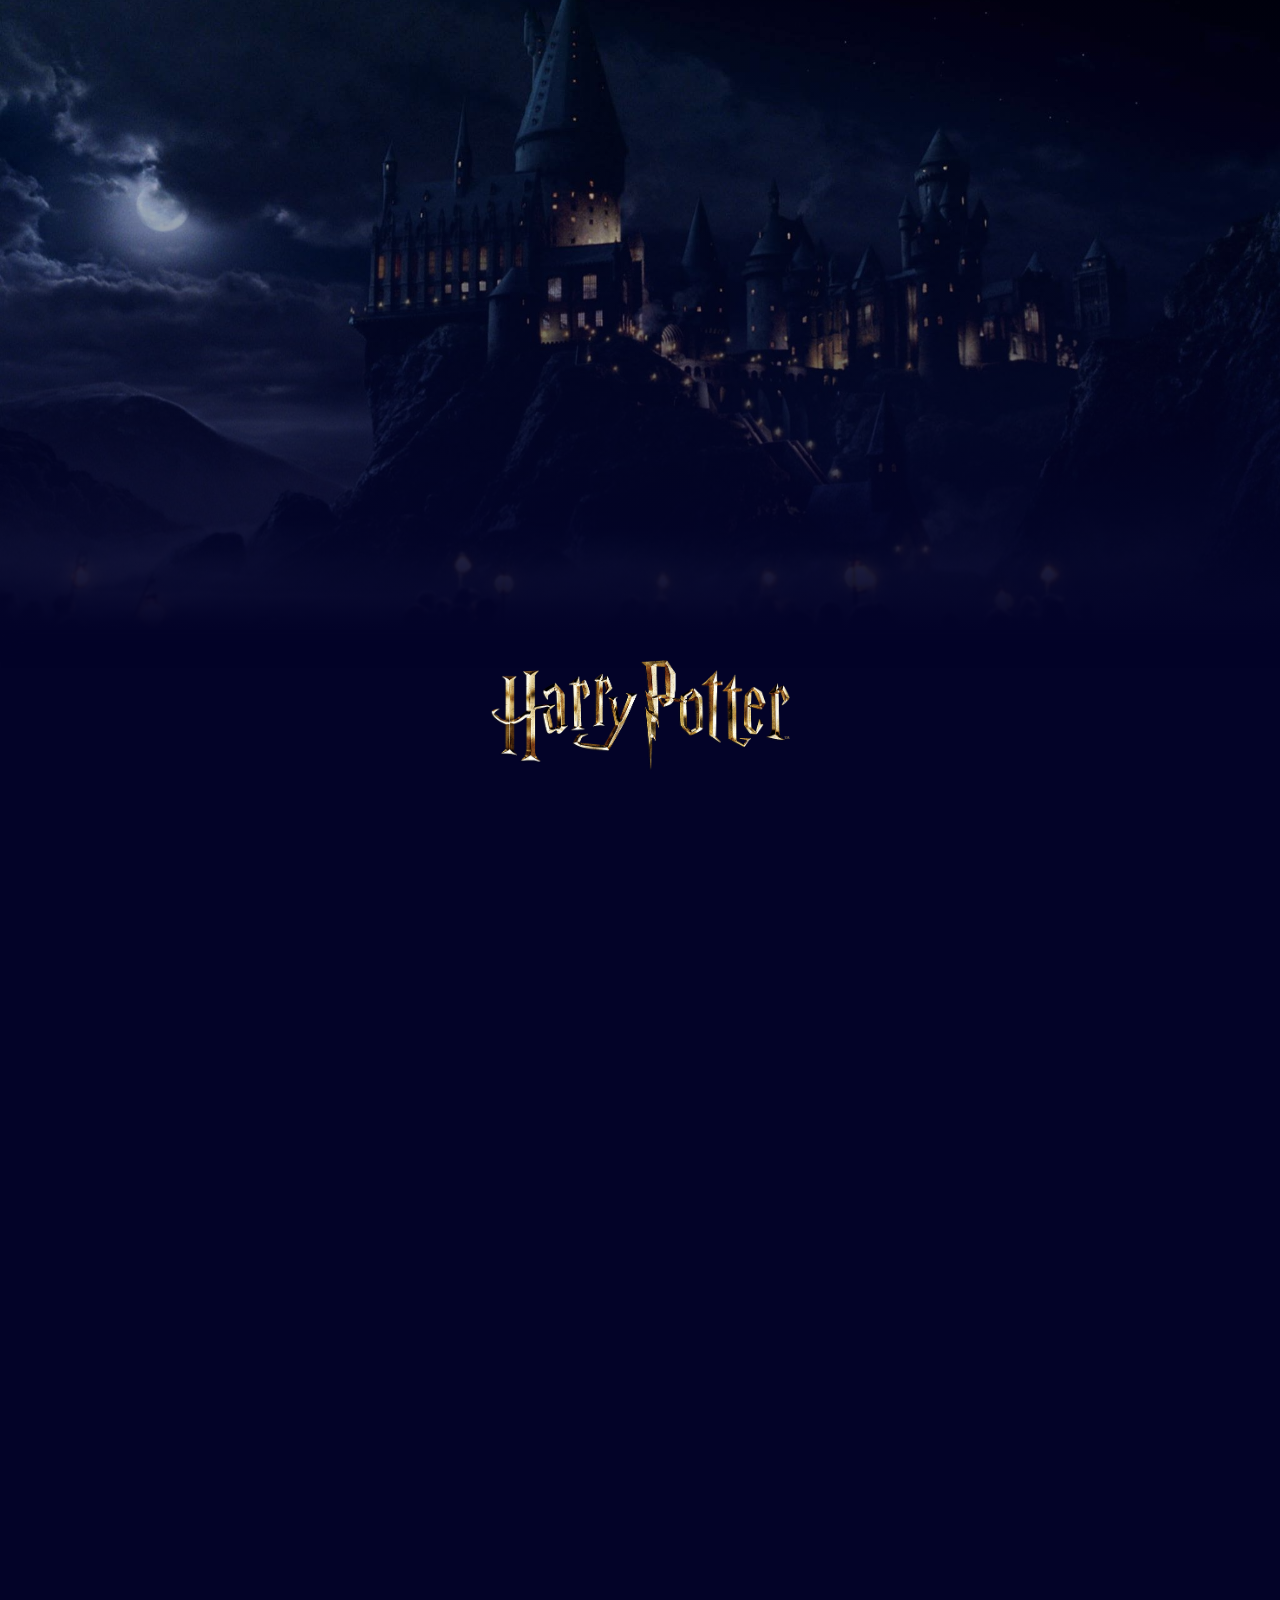
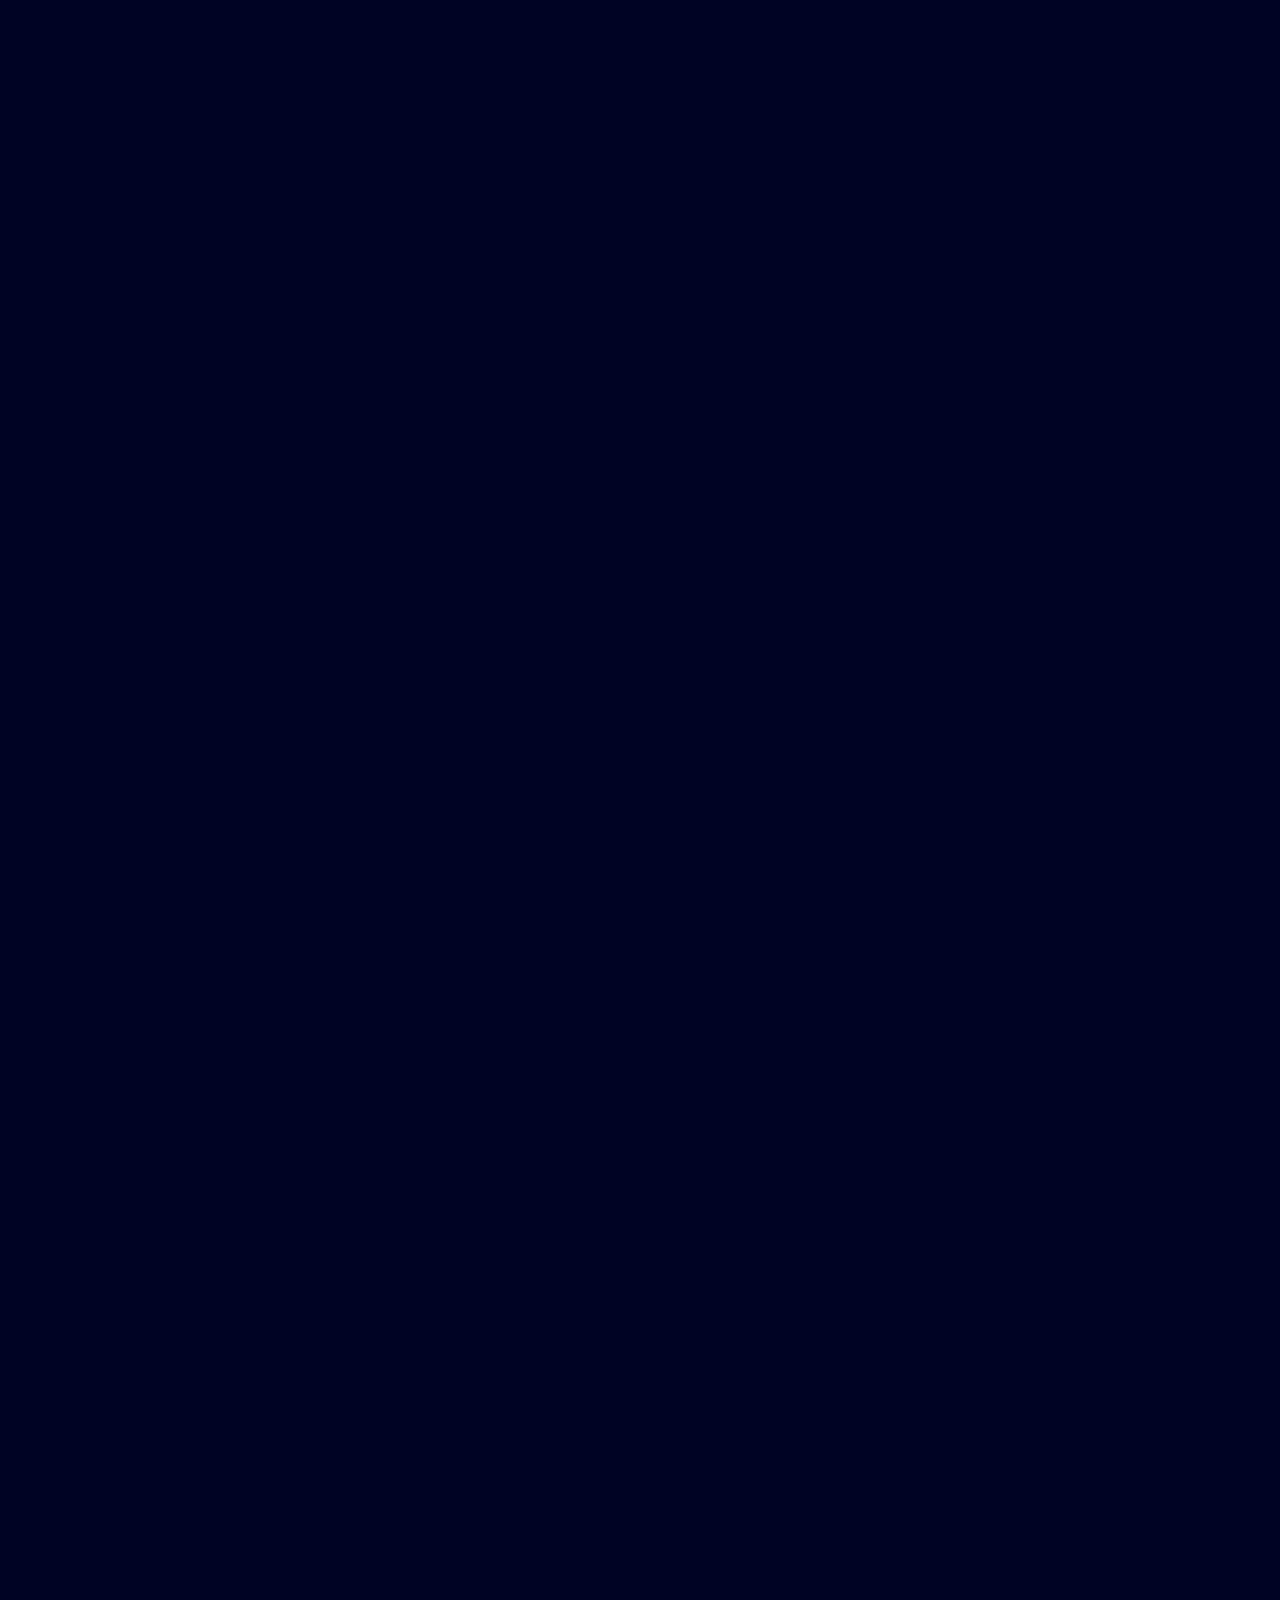
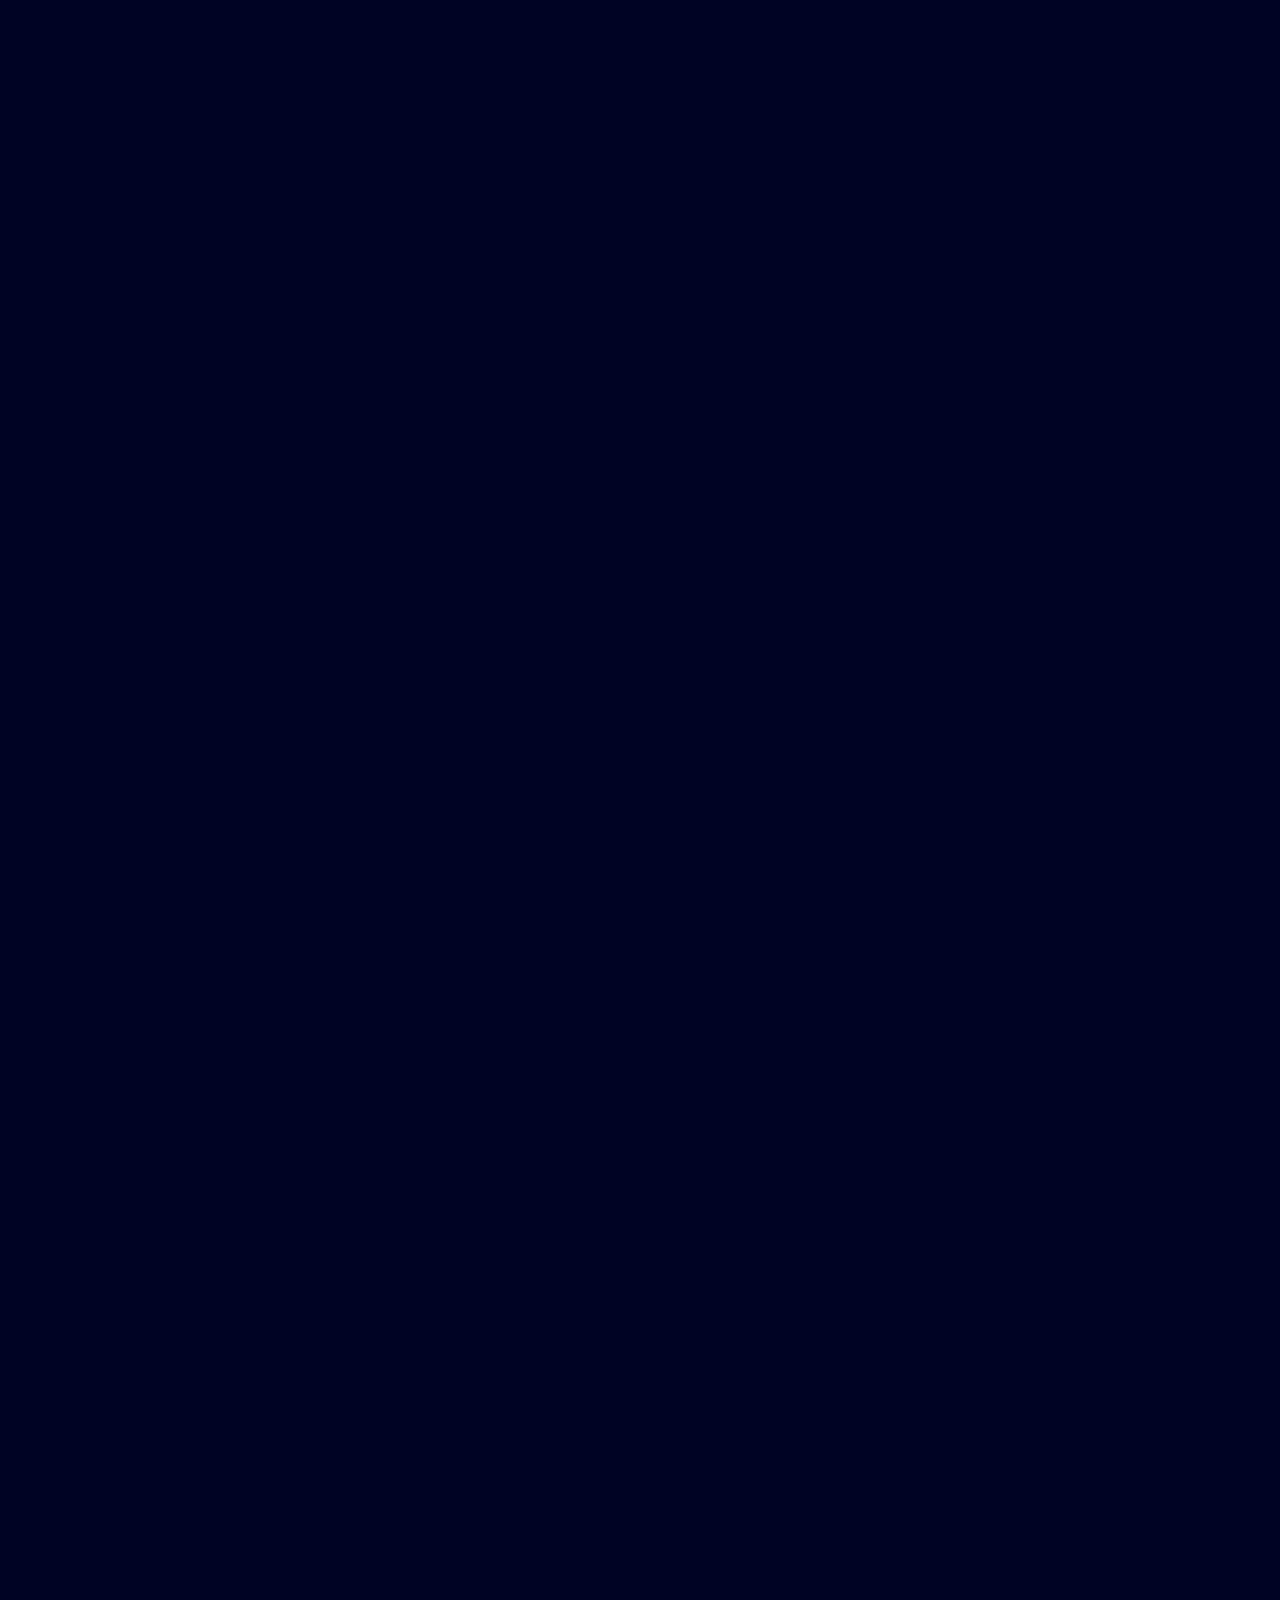
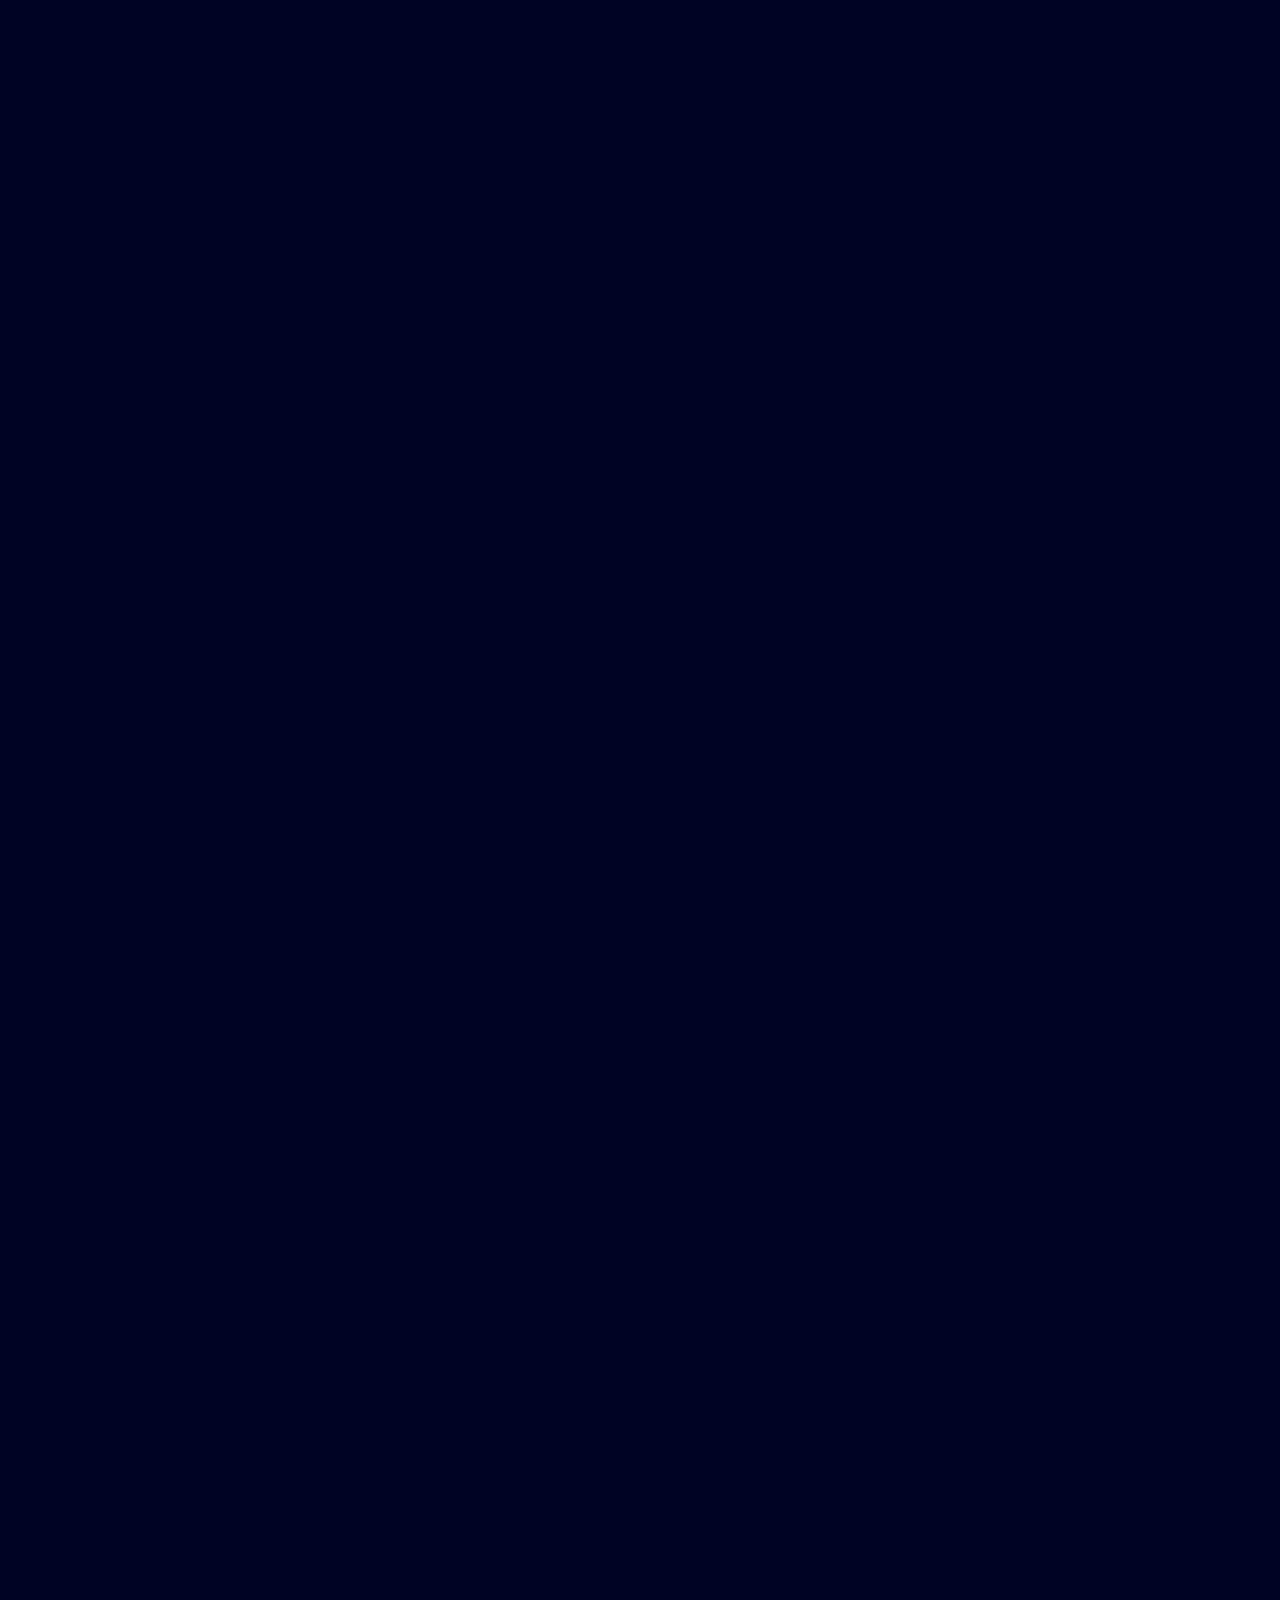
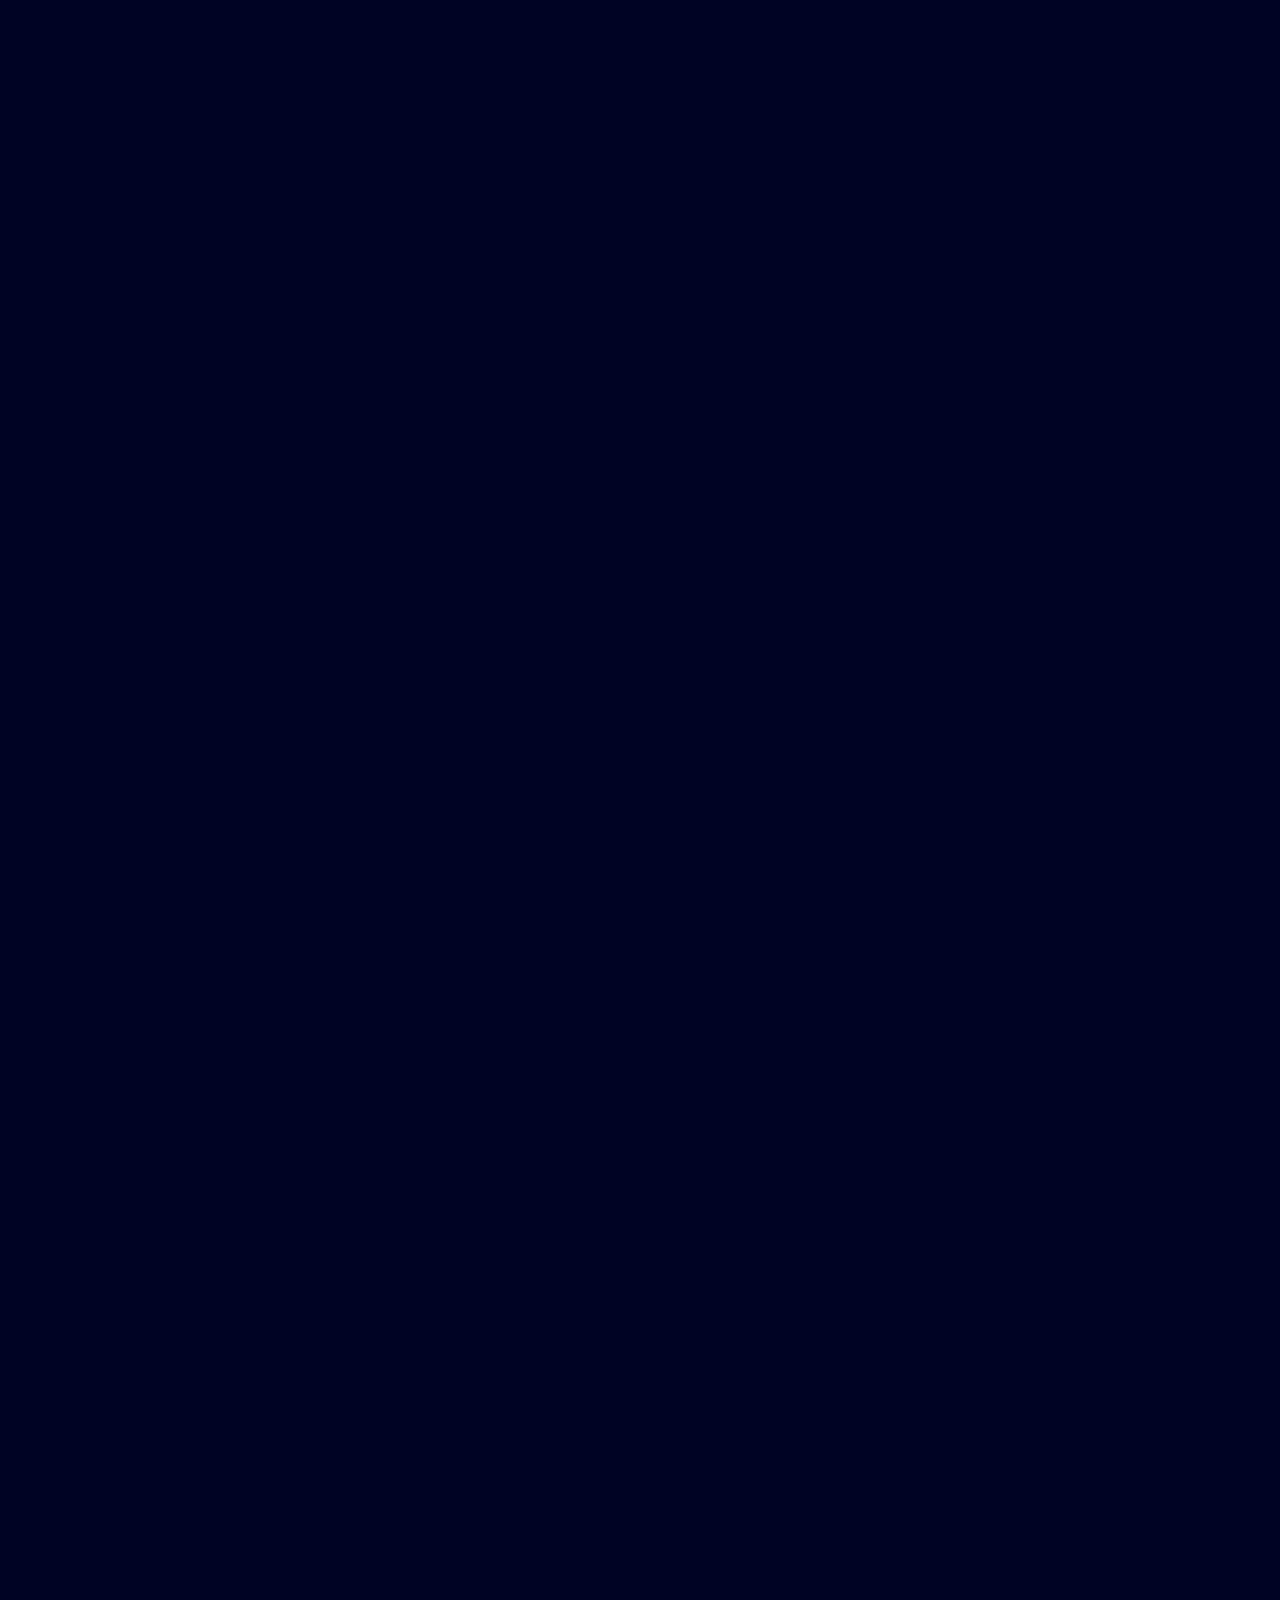
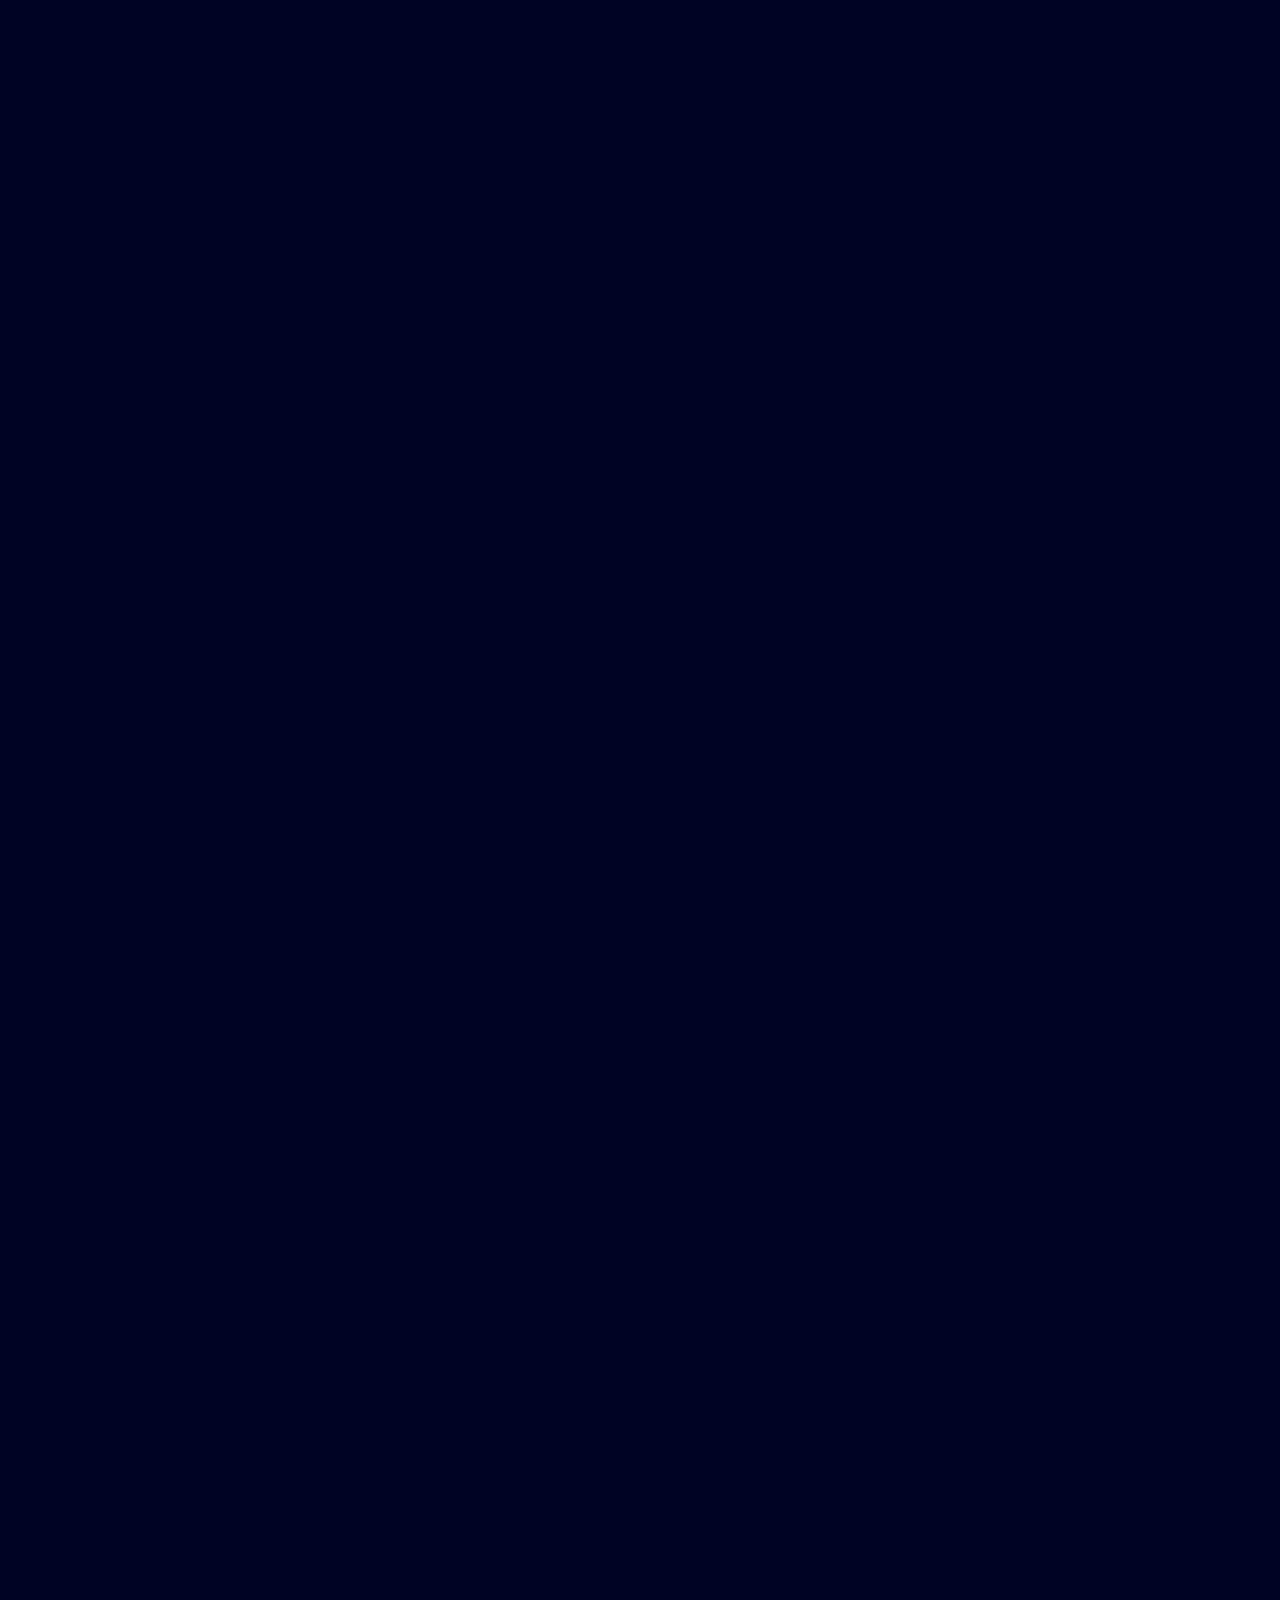
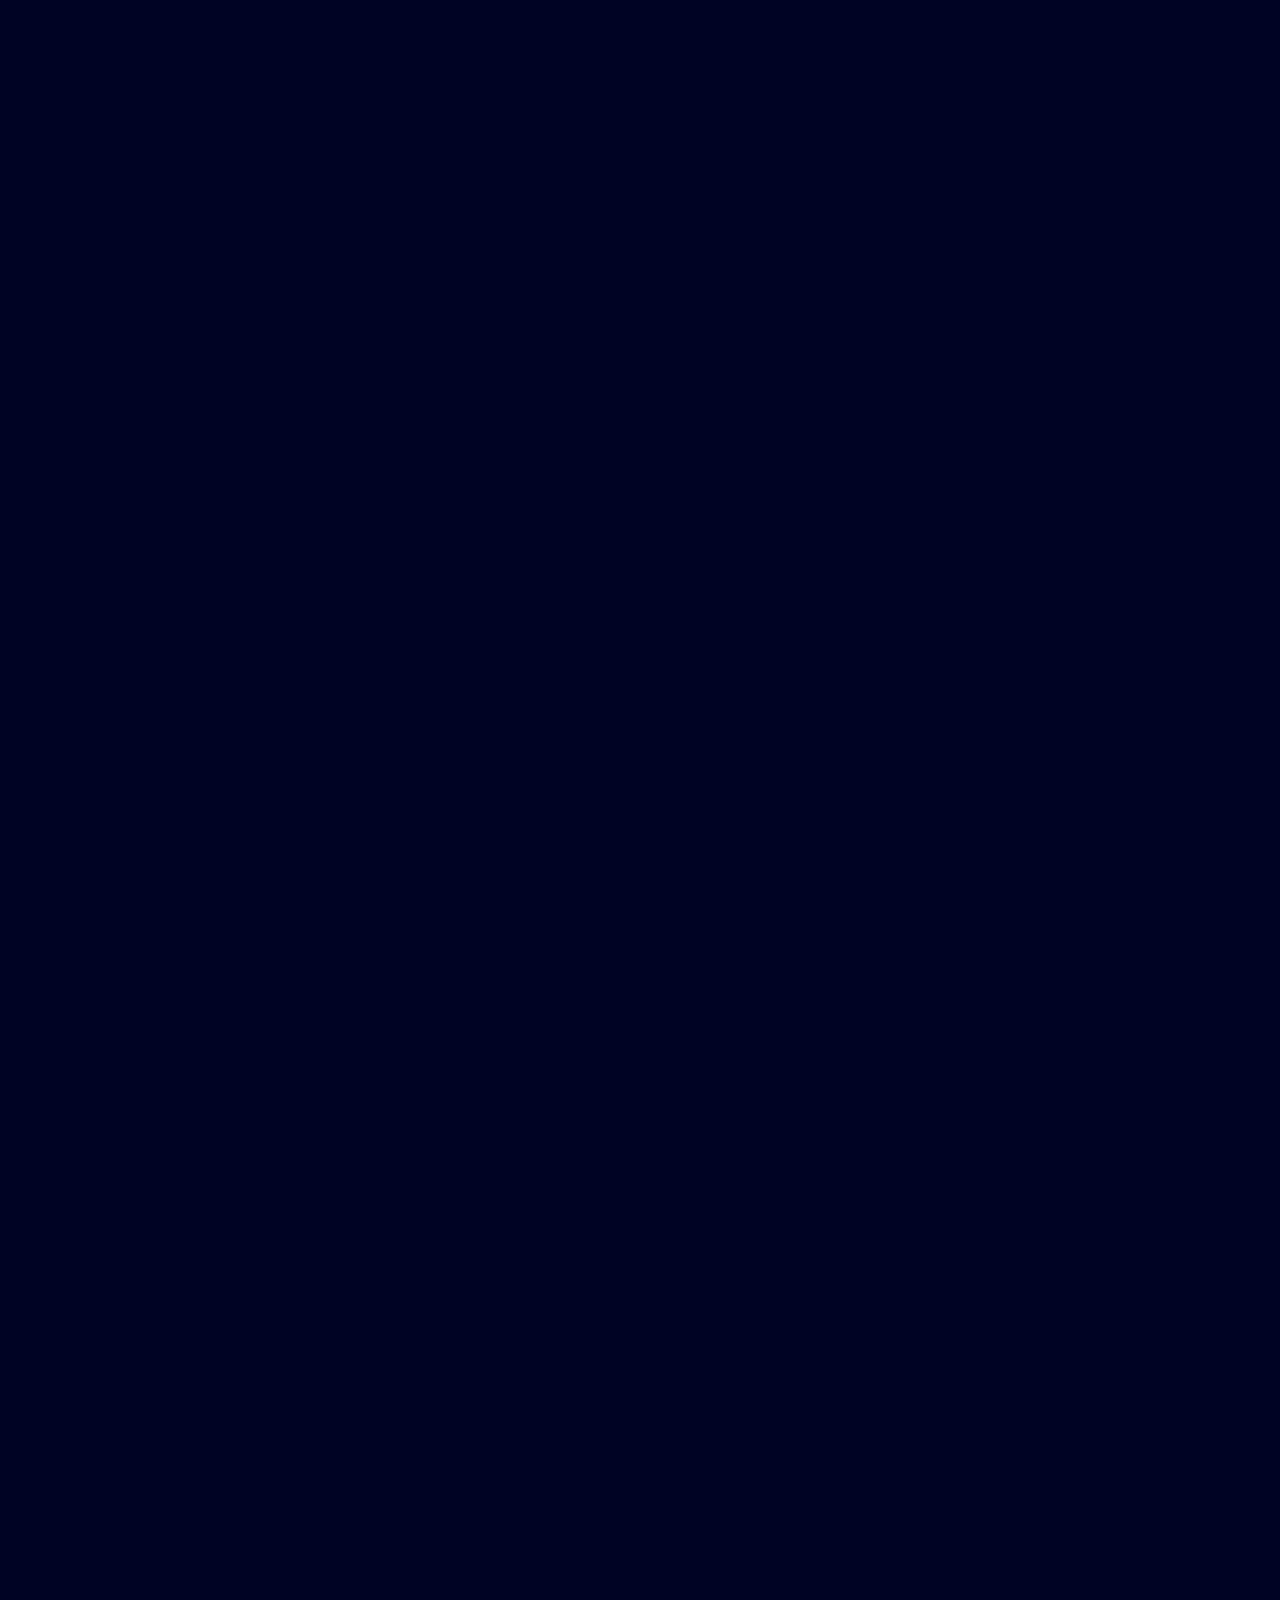
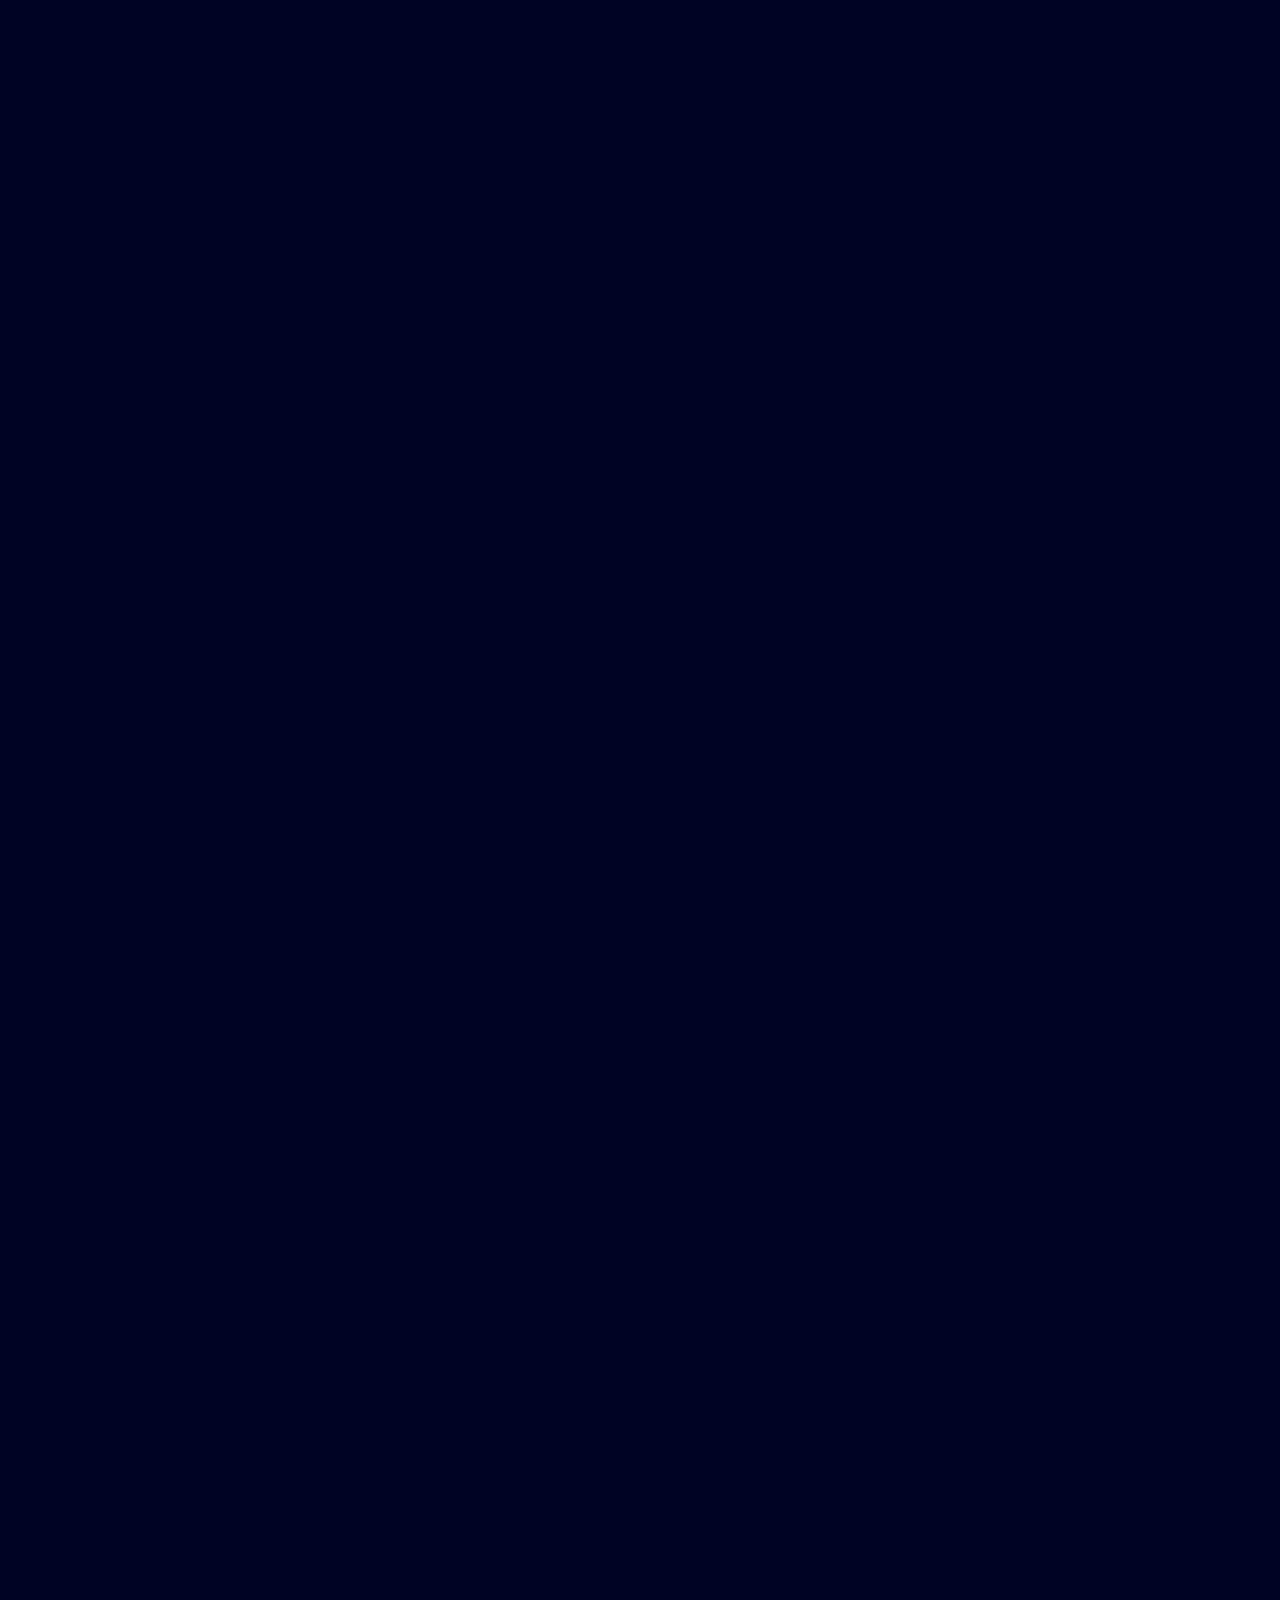
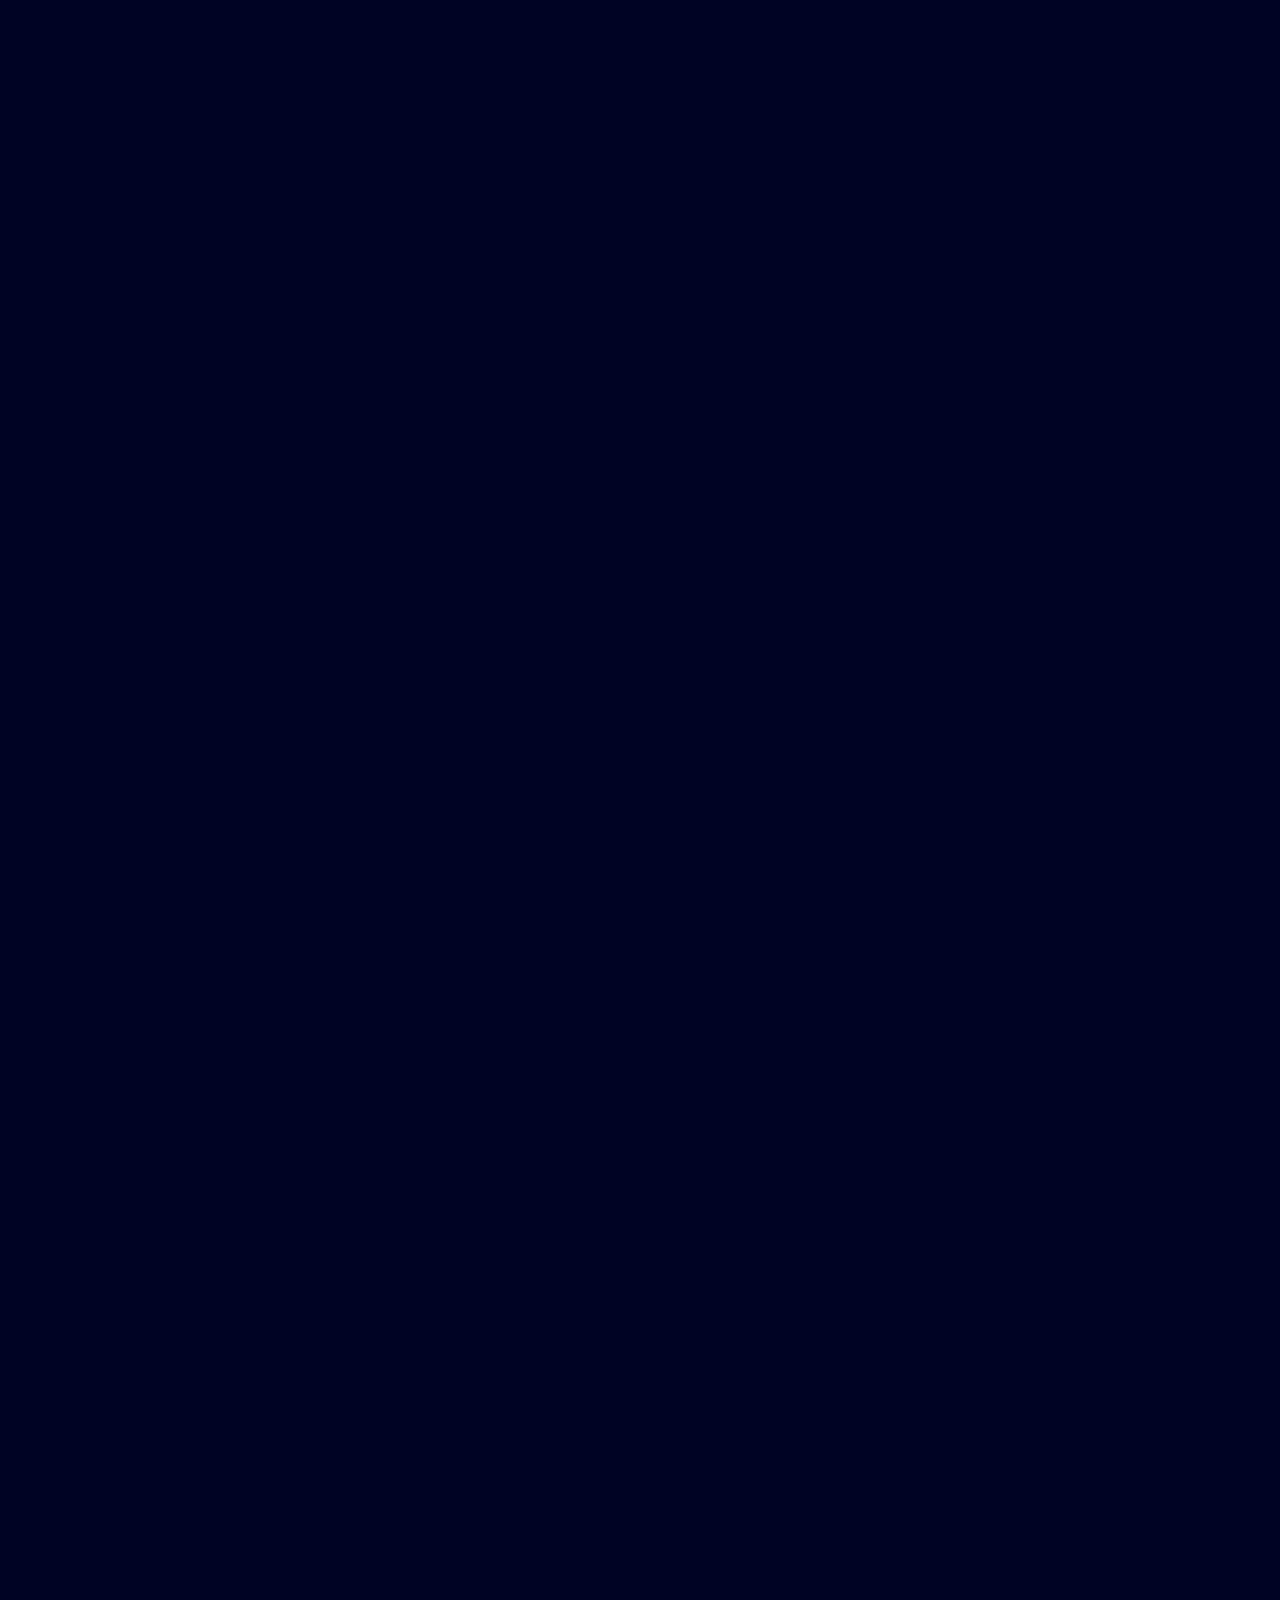
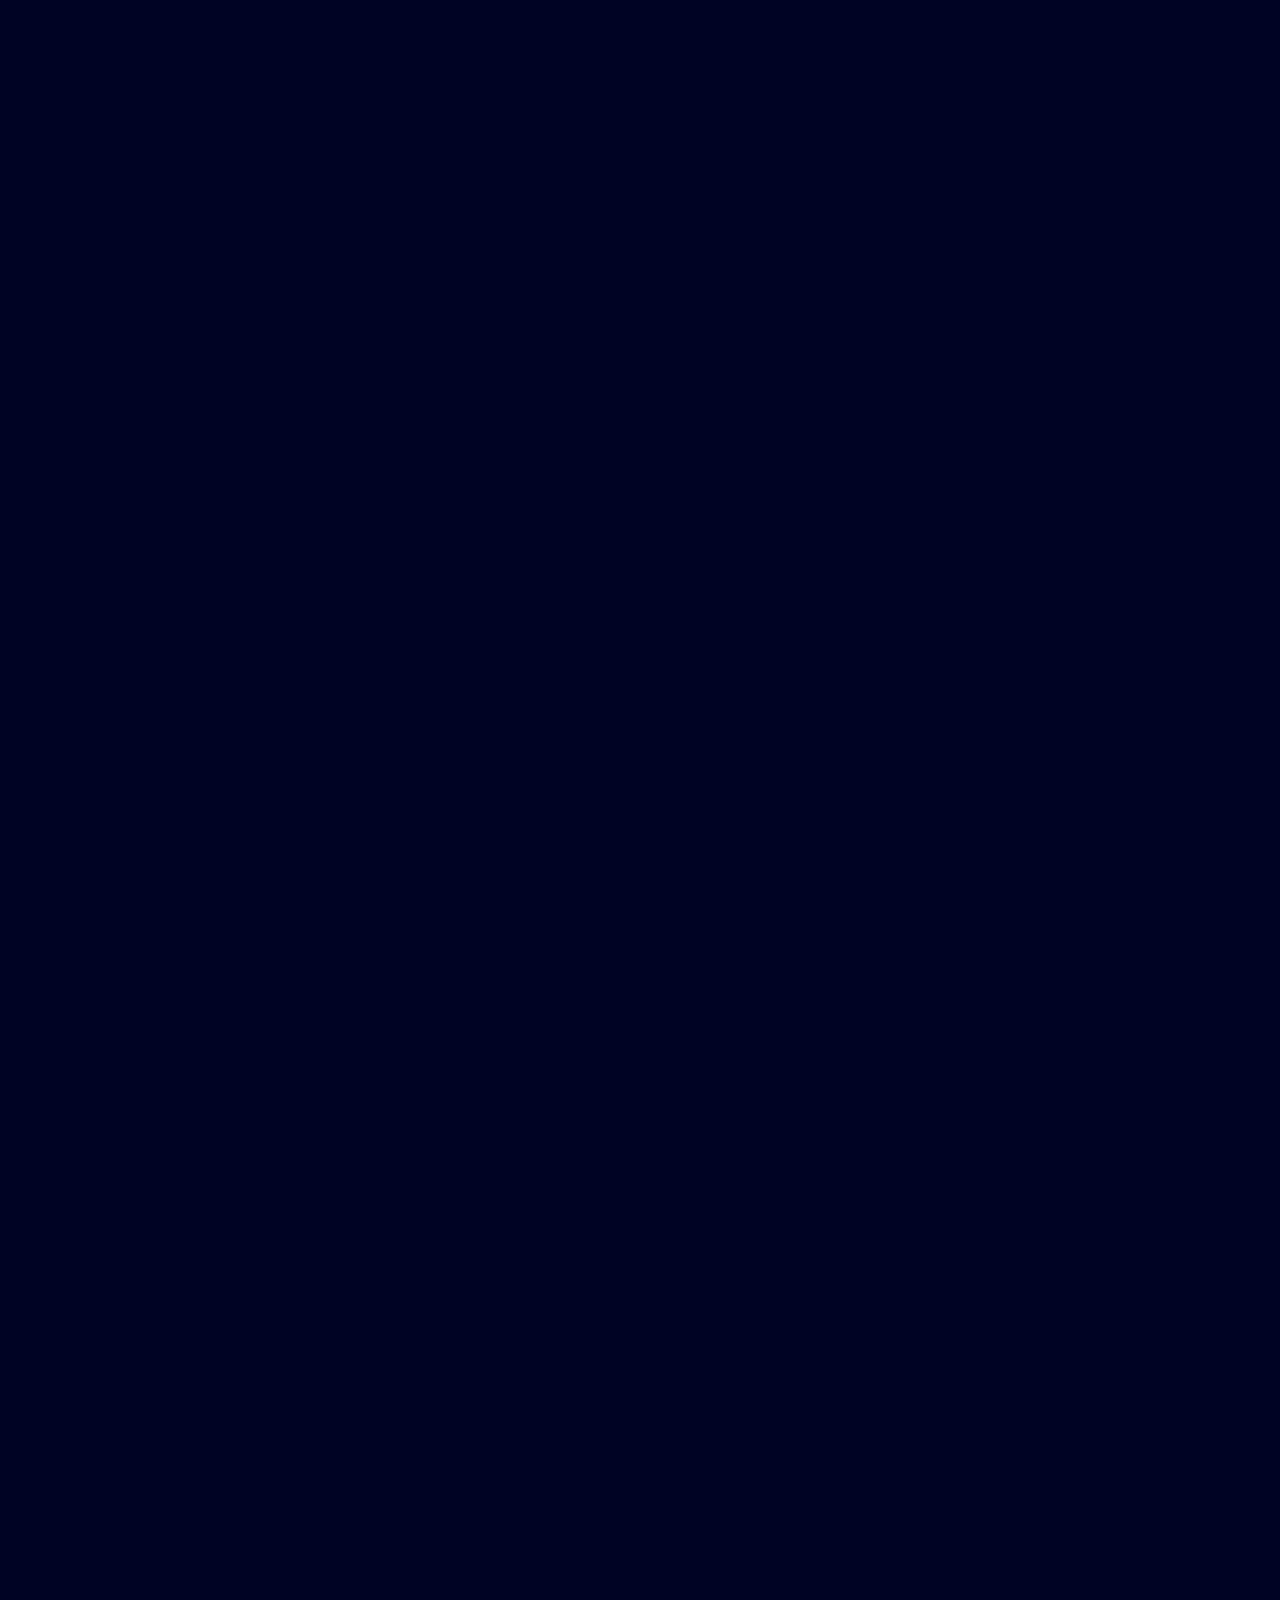
<file: index.html>
<!DOCTYPE html>
<html lang="pt-br">
<head>
    <meta charset="UTF-8">
    <meta name="viewport" content="width=device-width, initial-scale=1.0">
    <title>Harry Potter</title>
    <link rel="stylesheet" href="estilos/style.css">

    <link rel="stylesheet" href="estilos/media.css">

    <link href="https://unpkg.com/aos@2.3.1/dist/aos.css" rel="stylesheet">

    <script src="https://unpkg.com/aos@2.3.1/dist/aos.js"></script>
</head>
<body>
           
       <header 
        data-aos="fade-down"
        data-aos-delay="300"
        data-aos-duration="1500"></header>
    <main>    
        <div class="logo"
            data-aos="zoom-in-down"
            data-aos-delay="200"
            data-aos-duration="2000">
            <img src="imagens/logohp.png" alt="logo Harry Potter" >
       </div>
        <section 
            data-aos="zoom-in-left"
            data-aos-delay="500"
            data-aos-duration="3000">           
            <p>
                Harry Potter é uma série de sete romances de fantasia escrita pela autora britânica J. K. Rowling. A série narra as aventuras de um jovem chamado Harry James Potter, que descobre aos 11 anos de idade que é um bruxo ao ser convidado para estudar na Escola de Magia e Bruxaria de Hogwarts. O arco de história principal diz respeito às amizades de Harry com outros bruxos de sua idade, como Ron Weasley e Hermione Granger, e também com o diretor de Hogwarts Albus Dumbledore, considerado o maior dos magos, e seus conflitos com o bruxo das trevas Lord Voldemort, que pretende se tornar imortal, conquistar o mundo dos bruxos, subjugar as pessoas não-mágicas e destruir todos aqueles que estão em seu caminho, especialmente Harry Potter, a quem ele considera seu maior rival
            </p>

            <p>
                Desde o lançamento do primeiro romance, Harry Potter e a Pedra Filosofal, em 26 de junho de 1997, os livros ganharam uma imensa popularidade, aclamação da crítica e foram um sucesso comercial em todo o mundo. A série também recebeu algumas críticas, incluindo a preocupação com o tom cada vez mais sombrio conforme a história progredia. Até maio de 2015, já haviam sido vendidas 450 milhões de cópias em todo o mundo, tornando a série a best-seller da história, sendo traduzida para 73 idiomas. Os últimos quatro livros consecutivamente foram considerados os mais vendidos da história, sendo que o último livro vendeu cerca de 11 milhões de cópias nos Estados Unidos nas primeiras 24 horas após o seu lançamento.
            </p>
            <p>
                A série abrange vários gêneros, como fantasia, vida escolar e passagem entre a infância e a juventude (com elementos de mistério, suspense, aventura e romance), sendo que a história tem muitos significados e referências culturais. De acordo com Rowling, o tema principal é a morte. Há também muitas outras temáticas na série, como preconceito e corrupção.
            </p>
            <p>
                Os livros foram originalmente impressos em inglês por duas grandes editoras, a Bloomsbury do Reino Unido e a Scholastic Press nos Estados Unidos. A série já foi publicada por muitas editoras em todo o mundo. A adaptação para uma série composta por oito filmes feita pela Warner Bros. Pictures se tornou a série cinematográfica mais assistida da história. Tamanho sucesso fez com que a marca Harry Potter chegasse ao valor de 15 bilhões de dólares. Além disso, o parque temático The Wizarding World of Harry Potter foi introduzido em diversas unidades da Universal Parks & Resorts.
            </p>            
        </section>
        <aside>
            <h2 data-aos="zoom-in">Personagens</h2>
            <figcaption
            data-aos="zoom-out"
            data-aos-delay="300"
            data-aos-duration="1500">Harry Potter</figcaption>
           
            <img src="imagens/harry.png" alt="Harry Potter"
            data-aos="flip-left"
            data-aos-delay="300"
            data-aos-duration="1500">
                
                
            <p
                data-aos="zoom-in-left"
                data-aos-delay="500"
                data-aos-duration="3000">
                Filho de Tiago (James) e Lily Potter, Harry Tiago Potter perdeu seus pais quando tinha apenas 1 ano. Após assassinar friamente os Potter, o temido bruxo das trevas Voldemort tentou matar o pequeno Harry, mas, por algum motivo, o feitiço recocheteou e praticamente destruiu Voldemort, que desapareceu. Harry não se machucou, ficando apenas com uma pequena cicatriz em forma de raio em sua testa.
            </p>
                

            <p
                data-aos="zoom-in-right"
                data-aos-delay="500"
                data-aos-duration="3000">
                Por essa razão, o nome Harry Potter ficou marcado na história bruxa, ainda que o jovem Harry tenha crescido sem saber de nada disso. Criado por seus tios trouxas (não-mágicos), Harry sempre foi posto de lado e feito de empregado para seu primo mimado Duda. Mas tudo muda quando, aos 11 anos, ele recebe sua carta da Escola de Magia e Bruxaria de Hogwarts e descobre que é um bruxo.
            </p>

                
            <p
                data-aos="zoom-in-left"
                data-aos-delay="500"
                data-aos-duration="3000">
                Nos anos a seguir, Harry acaba encarando diferentes e mortais desafios enquanto tenta levar uma vida o mais próxima do normal na escola, onde tem aulas de feitiços, poções, voo de vassoura, herbologia e outras disciplinas. Mas o retorno de Voldemort e as tentativas de seus antigos aliados de matar o menino exigirão muito dele e de seus dois melhores amigos, Rony e Hermione.
            </p>              
        </aside>
        <aside>
            <figcaption
            data-aos="zoom-out"
            data-aos-delay="300"
            data-aos-duration="1500">Ronald Weasley</figcaption>

            <img src="imagens/rony.png" alt="Ronald Weasley"
            data-aos="flip-left"
            data-aos-delay="300"
            data-aos-duration="1500">
            
            <p
                data-aos="zoom-in-right"
                data-aos-delay="500"
                data-aos-duration="3000">
                Ronald Bilius Weasley, ou Rony, é o dos filhos mais novos de Arthur e Molly Weasley. 6º dos 7 filhos da família, cresceu sentindo-se à sombra das conquistas de seus irmãos mais velhos. Com uma condição financeira humilde, sempre usou as roupas e uniforme de Hogwarts já usados por seus irmãos, bem como livros e até mesmo sua varinha, o que já foi motivo de bullying de alunos como Draco Malfoy.
            </p>
            <p
                data-aos="zoom-in-left"
                data-aos-delay="500"
                data-aos-duration="3000">
                Conhece Harry na Estação de Kingcross, e acaba se aproximando do garoto durante a viagem para Hogwarts. No decorrer da saga, eles e Hermione se tornam amigos inseparáveis, e Harry passa a ser tratado como parte da família pelos Weasleys.
            </p>
            <p
                data-aos="zoom-in-right"
                data-aos-delay="500"
                data-aos-duration="3000">
                Aos poucos, Rony se apaixona por Hermione, mas precisa vencer suas inseguranças. Embora seja medroso quanto a variadas coisas, está sempre ao lado de Harry, seja para roubar o carro voador de seus pais e garantir que eles cheguem à escola, para enfrentar aranhas gigantes das quais tem pavor ou para confrontar Voldemort e seus aliados.
            </p>
        </aside>

        <aside>
            <figcaption
            data-aos="zoom-out"
            data-aos-delay="300"
            data-aos-duration="1500">Hermione Granger</figcaption>
            <img src="imagens/hermione.png" alt="Hermione Granger"
            data-aos="flip-left"
            data-aos-delay="300"
            data-aos-duration="1500">
            <p
                data-aos="zoom-in-left"
                data-aos-delay="500"
                data-aos-duration="3000">
                Hermione Jean Granger nasceu de pais trouxas, o que fez com que sofresse um pesado preconceito de alguns dos alunos que valorizavam a "pureza de sangue dos bruxos" e se referiam a ela como "sangue sujo". Provavelmente a aluna mais brilhante que já passou por Hogwarts, Hermione é apaixonada por livros e estuda tudo que puder, o que faz dela peça fundamental na luta contra Voldemort. E sejamos sinceros, Harry e Rony estariam em grandes problemas sem a ajuda da garota.
            </p>
            <p
                data-aos="zoom-in-right"
                data-aos-delay="500"
                data-aos-duration="3000">
                Embora sua arrogância juvenil tenha dificultado ela fazer amigos em seu primeiro ano de Hogwarts, logo conseguiu se aproximar de Harry e Rony. Nos anos seguintes, acaba se afeiçoando por Rony, mas se magoando com a inabilidade social do amigo.
            </p>
            <p
                data-aos="zoom-in-left"
                data-aos-delay="500"
                data-aos-duration="3000">
                Ajuda Harry a se preparar para o Torneio Tribruxo, ensinando e praticando diferentes feitiços com ele; é a única a pensar em detalhes de sobrevivência diária para a busca das Horcruxes; ficou ao lado de Harry a cada passo de todos os mortais desafios da saga; e chegou a apagar as memórias de seus pais sobre sua própria existência, para evitar o sofrimento caso ela não retornasse da guerra contra Voldemort
            </p>
        </aside>
        <aside>
            <figcaption
            data-aos="zoom-out"
            data-aos-delay="300"
            data-aos-duration="1500">Draco Malfoy</figcaption>
            <img src="imagens/draco.png" alt="Draco Malfoy"
            data-aos="flip-left"
            data-aos-delay="300"
            data-aos-duration="1500">
            
                <p
                    data-aos="zoom-in-right"
                    data-aos-delay="500"
                    data-aos-duration="3000">
                    Draco Lucius Malfoy é filho de Lucius e Narcisa Malfoy, uma família extremamente rica e conhecida por ter apoiado Voldemort em sua primeira ascensão. Após a queda do bruxo das trevas, contudo, eles alegaram terem sido obrigados a obedecer por meio da maldição Imperius.
                </p>

                <p
                    data-aos="zoom-in-left"
                    data-aos-delay="500"
                    data-aos-duration="3000">
                    Mimado, invejoso e preconceituoso, Draco vê Harry como um rival já no primeiro ano dos dois em Hogwarts. Sempre tentando se provar melhor que os demais, pratica bullying com vários colegas da escola, incluindo seus seguidores mais próximos, como Boyle e Crabbe.
                </p>

                <p
                    data-aos="zoom-in-right"
                    data-aos-delay="500"
                    data-aos-duration="3000">
                    Chega a chamar Hermione de sangue-ruim, por seus pais serem trouxas, e demonstra estar ao lado de seus pais nesse pensamento segregacionista de que apenas bruxos de "sangue puro" merecem seguir na magia.
                </p>
        </aside>
        <aside>
            <figcaption
            data-aos="zoom-out"
            data-aos-delay="300"
            data-aos-duration="1500">Neville Longbottom</figcaption>
            <img src="imagens/neville.png" alt="Neville Longbottom"
            data-aos="flip-left"
            data-aos-delay="300"
            data-aos-duration="1500">
            <p
                data-aos="zoom-in-left"
                data-aos-delay="500"
                data-aos-duration="3000">
                Neville é um jovem atrapalhado e medroso, mas que não exita em se mexer para fazer a coisa certa. Filho de Frank e Alice Longbottom, Neville foi criado por sua avó, após seus pais serem torturados pela Comensal da Morte Belatrix Lestrange até ficaram loucos.
            </p>
            <p
                data-aos="zoom-in-right"
                data-aos-delay="500"
                data-aos-duration="3000">
                No decorrer da franquia, Neville cresce muito e aprende com Harry, na Armada de Dumbledore, a usar melhor suas habilidades como bruxo. Mais corajoso do que pode parecer a princípio, esteve ao lado de Harry em alguns dos maiores desafios e nunca abandonou a luta contra Voldemort.
            </p>
        </aside>

        <aside>
            <figcaption
            data-aos="zoom-out"
            data-aos-delay="300"
            data-aos-duration="1500">Luna Lovegood</figcaption>
            <img src="imagens/luna.png" alt="Luna Lovegood"
            data-aos="flip-left"
            data-aos-delay="300"
            data-aos-duration="1500">
            
                <p
                    data-aos="zoom-in-left"
                    data-aos-delay="500"
                    data-aos-duration="3000">
                    Luna é uma aluna da Corvinal que costuma sofrer bullying na escola e ser alvo de diferentes brincadeiras por causa de seu jeito peculiar. Luna tem um jeito avoado, como se estivesse sempre pensando em outras coisas. Calma e despreocupada com o que pensam dela, sempre veste roupas extravagantes e faz comentários inesperados.
                </p>

                <p
                    data-aos="zoom-in-right"
                    data-aos-delay="500"
                    data-aos-duration="3000">
                    Filha de Xenophilius e Pandora Lovegood, Luna perdeu sua mãe ainda bem criança, quando um experimento com feitiços deu errado. Durante o 5º ano de escola, acaba se aproximando de Harry ainda na viagem para Hogwarts, quando admite também ver os Testrálios, espécies de cavalos cadavéricos visíveis apenas para aqueles que já viram a morte de perto.
                </p>

                <p
                    data-aos="zoom-in-left"
                    data-aos-delay="500"
                    data-aos-duration="3000">
                    Torna-se um dos integrantes da Armada de Dumbledore e se mantém leal durante toda a guerra contra Voldemort, mantendo-se até o final do conflito e sendo de fundamental importância.
                </p>
        </aside>
        <aside>
            <figcaption
            data-aos="zoom-out"
            data-aos-delay="300"
            data-aos-duration="1500">Fred e George Weasley</figcaption>
            <img src="imagens/fred-george.png" alt="Fred e George Weasley"
            data-aos="flip-left"
            data-aos-delay="300"
            data-aos-duration="1500">
            
                <p
                    data-aos="zoom-in-right"
                    data-aos-delay="500"
                    data-aos-duration="3000">
                    Os gêmeos Weasleys são irmãos mais velhos de Rony. Extremamente inteligentes, usam todo seu conhecimento e tempo inventando as mais diferentes brincadeiras e pegadinhas pelas quais ganharam fama por toda Hogwarts.
                </p>

                <p
                    data-aos="zoom-in-left"
                    data-aos-delay="500"
                    data-aos-duration="3000">
                    Durante o 5º ano de Harry na escola, Fred e George decidiram abandonar Hogwarts antes de terminarem seu último ano de educação, revoltados com a direção autoritária de Dolores Umbridge, mas não antes de soltar fogos dentro do castelo e pregar uma peça épica na detestável diretora interina.
                </p>

                <p
                    data-aos="zoom-in-right"
                    data-aos-delay="500"
                    data-aos-duration="3000">
                    Nos livros seguintes, vemos que os irmãos abriram uma loja de brincadeiras no Beco Diagonal, a Gemialidades Weasley, onde começaram um negócio de sucesso vendendo suas invenções. Contudo, os dois se uniram à batalha contra Voldemort no último livro.
                </p>
        </aside>
        <aside>
            <figcaption
            data-aos="zoom-out"
            data-aos-delay="300"
            data-aos-duration="1500">Albus Dumbledore</figcaption>
            <img src="imagens/dumbledore.png" alt="Albus Dumbledore"
            data-aos="flip-left"
            data-aos-delay="300"
            data-aos-duration="1500">
            
                <p
                    data-aos="zoom-in-left"
                    data-aos-delay="500"
                    data-aos-duration="3000">
                    Albus Percival Wulfric Brian Dumbledore é o diretor da Escola de Magia e Bruxaria de Hogwarts. Além de ser um dos melhores diretores que a escola já teve, é o único bruxo que Voldemort temia. Já negou o cargo de Ministro da Magia algumas vezes, motivo pelo qual o atual ministro se sente ameaçado por ele.
                </p>

                <p
                    data-aos="zoom-in-right"
                    data-aos-delay="500"
                    data-aos-duration="3000">
                    É mundialmente conhecido por ter sido o responsável por derrotar o terrível bruxo das trevas Gellert Grindelwald, e por estar à frente da resistência contra Voldemort na Primeira Guerra Bruxa. Sem nunca ter acreditado que Voldermort desaparecera para sempre após ser quase mortalmente ferido na tentativa de matar Harry ainda bebê, Dumbledore protegeu Harry desde sua infância, o levando para morar com seus tios.
                </p>
                
                <p
                    data-aos="zoom-in-left"
                    data-aos-delay="500"
                    data-aos-duration="3000">
                    Acaba sendo um mentor para Harry e alguém em quem o bruxo deposita sua maior confiança, embora ela seja testada algumas vezes, principalmente pelos segredos que guardava em seu passado.
                </p>
        </aside>
        <aside>
            <figcaption
            data-aos="zoom-out"
            data-aos-delay="300"
            data-aos-duration="1500">Minerva McGonagall</figcaption>
            <img src="imagens/minerva.png" alt="Minerva McGonagall"
            data-aos="flip-left"
            data-aos-delay="300"
            data-aos-duration="1500">
            
                <p
                    data-aos="zoom-in-right"
                    data-aos-delay="500"
                    data-aos-duration="3000">
                    Professora de Transfiguração, animaga registrada (pode se transformar em um animal, em seu caso, em um gato), diretora da Casa da Grifinória e vice-diretora de Hogwarts, Minerva McGonagall é uma professora exigente, mas justa. Braço direito de Dumbledore, esteve a seu lado e ao lado da escola na Batalha de Hogwarts, contra Voldemort e seu exército. Na ocasião, inclusive, defendeu Harry mais de uma vez.
                </p>

                <p
                    data-aos="zoom-in-left"
                    data-aos-delay="500"
                    data-aos-duration="3000">
                    Em seus tempos de escola, foi uma brilhante estudante e monitora da Grifinória. Estimula a sede de conhecimento de Hermione e tenta lhe ajudar a fazer mais disciplinas do que o normal durante o terceiro ano de escola da jovem, conseguindo-lhe um Vira-Tempo, para que ela pudesse voltar no tempo para assistir a todas as aulas.
                </p>
                <p
                    data-aos="zoom-in-right"
                    data-aos-delay="500"
                    data-aos-duration="3000">
                    Embora não tenha integrado oficialmente a Ordem da Fênix durante a Primeira Guerra Bruxa, ajudou o Ministério da Magia a espionar os Comensais da Morte, trazendo informações úteis para os aurores (bruxos profissionais que caçam feiticeiros das trevas).
                </p>
        </aside>
        <aside>
            <figcaption
            data-aos="zoom-out"
            data-aos-delay="300"
            data-aos-duration="1500">Rubeus Hagrid</figcaption>
            <img src="imagens/hagrid.png" alt="Rubeus Hagrid"
            data-aos="flip-left"
            data-aos-delay="300"
            data-aos-duration="1500">
            
                <p
                    data-aos="zoom-in-left"
                    data-aos-delay="500"
                    data-aos-duration="3000">
                    Conhecemos Hagrid como o atrapalhado Guardador de Chaves e Protetor das Terras de Hogwarts. Meio humano e meio gigante, é ele que leva o bebê Harry para a casa de seus tios, logo após a morte dos Potter, encontrando Dumbledore e Minerva ao chegar lá. É ele também que entrega a Harry sua carta de Hogwarts, revela que ele é um bruxo e o leva para fazer as compras para a escola no Beco Diagonal.
                </p>

                <p
                    data-aos="zoom-in-right"
                    data-aos-delay="500"
                    data-aos-duration="3000">
                    Expulso de Hogwarts durante seu terceiro ano escolar, quando tinha apenas 13 anos, ele não tem permissão para praticar magia, embora esconda as partes quebradas de sua antiga varinha em um velho guarda-chuva rosa.
                </p>

                <p
                    data-aos="zoom-in-left"
                    data-aos-delay="500"
                    data-aos-duration="3000">
                    Durante o terceiro ano de escola de Harry, Hagrid é nomeado professor de Trato de Criaturas Mágicas, tema pelo qual sempre foi fascinado, tendo sempre sonhado em criar as mais diferentes criaturas. Um grande amigo de Harry, Rony e Hermione desde o primeiro ano em Hogwarts, recebe visitas frequentes dos meninos em sua cabana, para tomar chá e resolver algumas confusões.
                </p>
        </aside>
        <aside>
            <figcaption
            data-aos="zoom-out"
            data-aos-delay="300"
            data-aos-duration="1500">Severo Snape</figcaption>
            <img src="imagens/snape.png" alt="Severo Snape"
            data-aos="flip-left"
            data-aos-delay="300"
            data-aos-duration="1500">
            
                <p
                    data-aos="zoom-in-right"
                    data-aos-delay="500"
                    data-aos-duration="3000">
                    Snape é um dos professores de Hogwarts. Amargo, sempre sério, pegando no pé de todos os estudantes e sempre tentando proteger os alunos de sua própria casa, ele não é exatamente querido por todos. Mas com Harry a antipatia foi ainda maior. Desde a primeira aula com Potter, Snape deixou bem claro que sentia uma misteriosa raiva por ele.
                </p>

                <p
                    data-aos="zoom-in-left"
                    data-aos-delay="500"
                    data-aos-duration="3000">
                    No decorrer dos livros e filmes, descobrimos que a antipatia de Snape vem, na verdade, de Tiago Potter, pai de Harry. Tiago e Snape frequentaram Hogwarts como estudantes em uma mesma época. Nos primeiros anos de escola, Tiago e seus amigos - Sirius Black, Remo Lupin e Peter Pettigrew - fizeram bullying com Snape. Sua única amiga era a jovem Lily, que já conhecia desde antes de Hogwarts e por quem sempre alimentou uma grande paixão.
                </p>
                <p
                    data-aos="zoom-in-right"
                    data-aos-delay="500"
                    data-aos-duration="3000">
                    Contudo, Tiago se aproxima de Lily, muda sua conduta e os dois se apaixonam e eventualmente se casam, para completa ira de Snape. Além disso, o bruxo nunca superou a morte de Lily para salvar o pequeno Harry.
                </p>
        </aside>
        <aside>
            <figcaption
            data-aos="zoom-out"
            data-aos-delay="300"
            data-aos-duration="1500">Remus Lupin</figcaption>
            <img src="imagens/lupin.png" alt="Remus Lupin"
            data-aos="flip-left"
            data-aos-delay="300"
            data-aos-duration="1500">
            <p
            data-aos="zoom-in-left"
                data-aos-delay="500"
                data-aos-duration="3000">
                Novo professor de Defesa contra as Artes das Trevas, Lupin dá excelentes aulas. Com a fuga do temido criminoso Sirius Black de Askaban, Hogwarts está cercada por dementadores, as terríveis criaturas que sugam felicidade e que trabalham em Askaban.
            </p>
            <p
                data-aos="zoom-in-right"
                data-aos-delay="500"
                data-aos-duration="3000">
                Por perceber o efeito que os dementadores têm em Harry, cujo passado trágico o afeta mais na presença das criaturas, Lupin o ajuda a aprender o avançado feitiço do Patrono. Mas suas alegadas doenças uma vez por mês começam a levantar suspeitas. E Snape demonstra completo ódio pelo novo professor.
            </p>
        </aside>
        <aside>
            <figcaption
            data-aos="zoom-out"
            data-aos-delay="300"
            data-aos-duration="1500">Tiago (James) Potter</figcaption>
            <img src="imagens/tiago.png" alt="Tiago (James) Potter"
            data-aos="flip-left"
            data-aos-delay="300"
            data-aos-duration="1500">
            
            <p
                data-aos="zoom-in-left"
                data-aos-delay="500"
                data-aos-duration="3000">
                Tiago (James, na versão original em inglês) é pai de Harry. Ao lado de Lily, fez parte da Ordem da Fênix durante a Primeira Guerra Bruxa, organização secreta que recolhia informações e lutava contra Voldemort. Ele e Lily foram assassinados pelo Lorde das Trevas em sua própria casa, quando o bruxo chegou ao vilarejo em que eles moravam na tentativa de matar Harry, ainda bebê.
            </p>

            <p 
                data-aos="zoom-in-right"
                data-aos-delay="500"
                data-aos-duration="3000">
                Durante seu tempo de escola, era extremamente popular, parte do time de Quadribol da Grifinória, andava sempre com Sirius Black, Remus Lupin e Peter Pettigrew, e praticava bullying como brincadeiras com alguns estudantes, principalmente com Severus Snape. Tal atitude causou o ódio de Snape pelo grupo, especialmente por Tiago. E Lily também não o via com bons olhos.
            </p>

            <p
                data-aos="zoom-in-left"
                data-aos-delay="500"
                data-aos-duration="3000">
                Contudo, não era uma pessoa má, chegou a salvar a vida de Snape, não media esforços para ajudar seus amigos, e mudou de atitude durante seus últimos anos em Hogwarts. Em seu sétimo ano, inclusive, foi eleito monitor-chefe da Grifinória e começou a namorar Lily, com quem viria a se casar. Todos que conhecem Harry dizem que ele é extremamente parecido com seu pai mais jovem, mas que tem os olhos de sua mãe.
            </p>  
        </aside>

        <aside>
            <figcaption
            data-aos="zoom-out"
            data-aos-delay="300"
            data-aos-duration="1500">Lilian (Lily) Potter</figcaption>
            <img src="imagens/lily.png" alt="Lilian (Lily) Potter"
            data-aos="flip-left"
            data-aos-delay="300"
            data-aos-duration="1500">
            
            <p 
                data-aos="zoom-in-right"
                data-aos-delay="500"
                data-aos-duration="3000"> 
                Lilian Potter é esposa de Tiago Potter e mãe de Harry Potter. Nascida em uma família trouxa, foi a única que despertou a magia, para a eterna inveja e desprezo de sua irmã Petúnia. Por esse motivo, inclusive, Petúnia tentou impedir que Harry manifestasse magia e seguisse o caminho de seus pais, e mentiu por completo sobre sua origem, nos anos em que criou o jovem órfão.
            </p>

            <p
                data-aos="zoom-in-left"
                data-aos-delay="500"
                data-aos-duration="3000">
                Sempre reconhecida por ser uma pessoa gentil e de bom coração, é lembrada por sua bondade mesmo anos após sua morte. Acredita-se que foi o seu sacrifício, como mãe, ao dar sua vida na tentativa de salvar Harry, que criou uma espécie de escudo que impediu que Voldemort o matasse, principalmente por o bruxo das trevas não entender sobre o poder do amor.
            </p>

            <p 
            data-aos="zoom-in-right"
            data-aos-delay="500"
            data-aos-duration="3000">
                Era amiga de infância de Snape, mas eles foram se afastando aos poucos após ela começar um relacionamento com Tiago Potter, inimigo declarado de Snape. Ainda assim, seguiu sendo a única paixão da vida do professor de Poções.
            </p>
        </aside>
        <aside>
            <figcaption
            data-aos="zoom-out"
            data-aos-delay="300"
            data-aos-duration="1500">Sirius Black</figcaption>
            <img src="imagens/sirius.png" alt="Sirius Black"
            data-aos="flip-left"
            data-aos-delay="300"
            data-aos-duration="1500">
            
            <p
                data-aos="zoom-in-left"
                data-aos-delay="500"
                data-aos-duration="3000">
                Embora Sirius tenha sido rapidamente mencionado em Harry Potter e a Pedra Filosofal (Livro 1), é apenas em Harry Potter e o Prisioneiro de Askaban (Livro 3) que conhecemos de fato o antigo amigo de Tiago Potter, Remus Lupin e Peter Pettigrew.
            </p>

            <p
            data-aos="zoom-in-right"
            data-aos-delay="500"
            data-aos-duration="3000">
                Neste livro, descobrimos que Sirius fugiu da prisão de bruxos Askaban, onde passou os últimos 12 anos de sua vida, preso por ter revelado a localização dos Potter a Voldemort e ter matado mais de 10 trouxas e Peter Pettigrew em uma tentativa de fuga.
            </p>

            <p
                data-aos="zoom-in-left"
                data-aos-delay="500"
                data-aos-duration="3000">
                Embora esteja foragido no início da trama, sabe-se que na prisão ele sempre repetia o nome de Harry Potter, o que leva a todos a pensarem que ele deseja se vingar de Harry por ter derrubado Voldemort.
            </p>

            <p
                data-aos="zoom-in-right"
                data-aos-delay="500"
                data-aos-duration="3000">
                Durante sua época como aluno em Hogwarts, Sirius era melhor amigo de Tiago Potter, Remus Lupin e Peter Pettigrew, e foi visto como um completo traidor após a acusação de ter tido alguma relação com a morte dos pais de Harry.
            </p>
        </aside>

        <aside>
            <figcaption
            data-aos="zoom-out"
            data-aos-delay="300"
            data-aos-duration="1500">Peter Pettigrew</figcaption>
            <img src="imagens/pettigrew.png" alt="Peter Pettigrew"
            data-aos="flip-left"
            data-aos-delay="300"
            data-aos-duration="1500">
            <p           
                data-aos="zoom-in-left"
                data-aos-delay="500"
                data-aos-duration="3000">
                Em Harry Potter e o Prisioneiro de Askaban (Livro 3), descobrimos que Tiago Potter tinha três grandes amigos em seus tempos de Hogwarts: Sirius Black, Remus Lupin e Peter Pettigrew. Peter era o menos popular do grupo, sempre muito medroso e desajeitado, mas o grupo cuidava um do outro.
            </p>
            <p
                data-aos="zoom-in-right"
                data-aos-delay="500"
                data-aos-duration="3000">
                Após Voldemort assassinar os Potters, Sirius foi acusado e preso por ter revelado a localização dos amigos ao Lorde das trevas, por ter matado mais de dez trouxas em uma tentativa de fuga e por ter assassinado Peter Pettigrew, de quem apenas um dedo foi encontrado na tenebrosa cena do crime, onde Sirius estava rindo.
            </p>
        </aside>

        <aside>
            <figcaption
            data-aos="zoom-out"
            data-aos-delay="300"
            data-aos-duration="1500">Dolores Umbridge</figcaption>
            <img src="imagens/dolores.png" alt="Dolores Umbridge"
            data-aos="flip-left"
            data-aos-delay="300"
            data-aos-duration="1500">
            
                <p
                    data-aos="zoom-in-left"
                    data-aos-delay="500"
                    data-aos-duration="3000">
                    Dolores Umbridge é uma oficial do Ministério da Magia que foi integrada ao corpo docente de Hogwarts por exigência do Ministro da Magia. Após Dumbledore declarar o retorno de Voldemort, em Harry Potter e o Cálice de Fogo (Livro 4), o atual ministro Cornelius Fudge se rejeitou a acreditar no diretor de Hogwarts e negou a volta do bruxo das trevas, acusando ainda Dumbledore de uma tentativa de causar pânico na comunidade bruxa para roubar o seu cargo no Ministério.
                </p>

                <p
                data-aos="zoom-in-right"
                data-aos-delay="500"
                data-aos-duration="3000">
                    Para conter isso, Umbridge foi enviada para ocupar o cargo de professora de Defesa Contra as Artes das Trevas, e em seu exercício evitava que os alunos usassem ou aprendessem quaisquer feitiços, com o objetivo de evitar a possível criação de um exército de Dumbledore. Chegou a interrogar alunos com o uso de poções da verdade, e a punir Harry e outros estudantes com castigos físicos.
                </p>

                <p
                    data-aos="zoom-in-left"
                    data-aos-delay="500"
                    data-aos-duration="3000">
                    Por esse motivo, Hermione teve a ideia de criar um grupo de estudos secreto no qual Harry poderia ensinar outros alunos feitiços e encantamentos diversos. Ironicamente chamado de Armada de Dumbledore, a equipe treinou importantes feitiços, como desamarmento, Patrono, entre outros. Tudo isso enquanto um grupo de vigilancia criado por Umbridge e formado por alunos da Sonserina tentava descobrir as aulas secretas.
                </p>
        </aside>

        <aside>
            <figcaption
            data-aos="zoom-out"
            data-aos-delay="300"
            data-aos-duration="1500">Voldemort (Tom Marvolo Riddle)</figcaption>
            <img src="imagens/voldemort.png" alt="Voldemort"
            data-aos="flip-left"
            data-aos-delay="300"
            data-aos-duration="1500">
            <p
                data-aos="zoom-in-left"
                data-aos-delay="500"
                data-aos-duration="3000">
                Por todas as atrocidades que cometeu durante a Primeira Guerra Bruxa, Voldemort era constantemente chamado apenas como "Você-Sabe-Quem", dado o pavor que as pessoas tinham em apenas pronunciar seu nome. Em seu auge no começo da década de 1980, Voldemort tentou matar o pequeno Harry Potter, na época com apenas 1 ano. Contudo, depois de matar Tiago e Lily Potter, o bruxo das Trevas não só não foi capaz de matar Harry, como acabou sendo quase destruído e desaparecendo.
            </p>
            <p
                data-aos="zoom-in-right"
                data-aos-delay="500"
                data-aos-duration="3000">
                Embora a derrota de Voldemort tenha sido extremamente comemorada na comunidade bruxa, alguns não acreditaram que ele havia morrido de fato. Nos anos em que Harry passou em Hogwarts, acompanhamos as tentativas de retorno do Lorde das Trevas, até sua nova ascensão.
            </p>

        </aside>

    </main>
    <script src="script.js"></script>
</body>
</html>
</file>
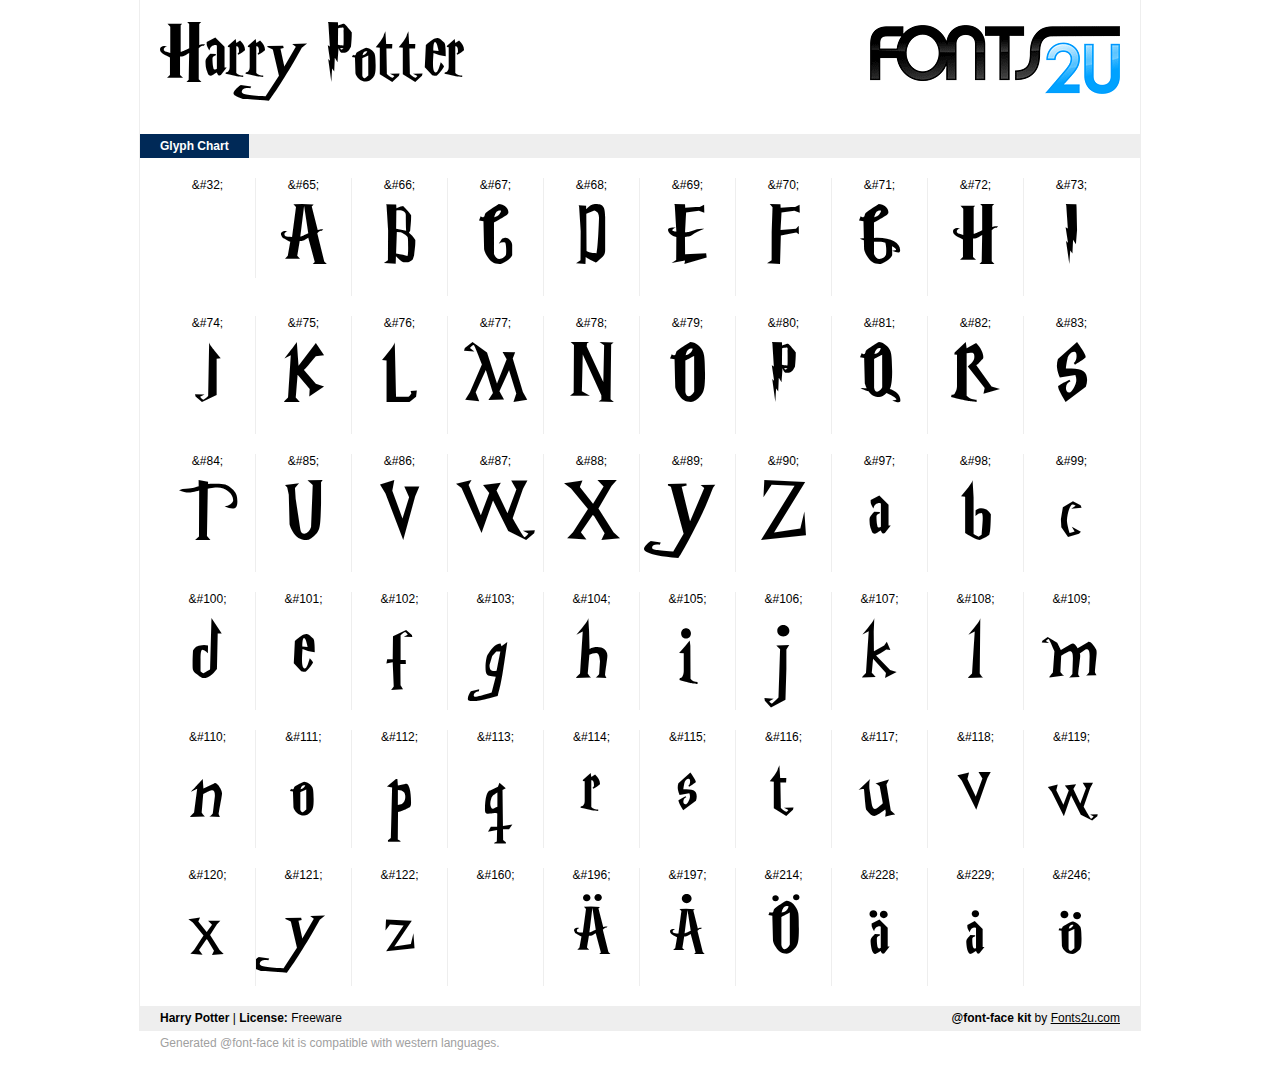
<file: fonte/Harry_Potter/demo.html>
﻿<!DOCTYPE html PUBLIC "-//W3C//DTD XHTML 1.0 Strict//EN" "http://www.w3.org/TR/xhtml1/DTD/xhtml1-strict.dtd"> 

<html xmlns="http://www.w3.org/1999/xhtml"> 

  <head> 

    <title>Harry Potter @font-face kit sample</title> 
    <meta http-equiv="Content-Type" content="text/html; charset=utf-8" />
    
    <style media="screen" type="text/css">/*<![CDATA[*/@import 'stylesheet.css';/*]]>*/</style>
    <style media="screen" type="text/css">/*<![CDATA[*/@import 'demo-files/demo.css';/*]]>*/</style>
    <style type="text/css">#title,#glyphs p{font-family:"Harry Potter"}</style>

 </head> 
 
<body> 

	<div id="wrapper">
		<div id="title">
			Harry Potter		</div>
		<div id="logo">
			<a href="https://fonts2u.com" target="_blank"><img src="demo-files/fonts2u_logo.gif" width="250" height="69" alt="Fonts2u.com logo" /></a>
		</div>
		<div class="clr"></div>

		<div id="menu">
			<ul>
				<li class="selected"><a href="#glyphs">Glyph Chart</a></li>
			<ul>
			<div class="clr"></div>
		</div>

		<div id="content">
			
			<div id="glyphs">
				<div class="g">&amp;#32;<p> </p></div>
<div class="g">&amp;#65;<p>A</p></div>
<div class="g">&amp;#66;<p>B</p></div>
<div class="g">&amp;#67;<p>C</p></div>
<div class="g">&amp;#68;<p>D</p></div>
<div class="g">&amp;#69;<p>E</p></div>
<div class="g">&amp;#70;<p>F</p></div>
<div class="g">&amp;#71;<p>G</p></div>
<div class="g">&amp;#72;<p>H</p></div>
<div class="g noborder">&amp;#73;<p>I</p></div>
<div class="clr"></div><div class="g">&amp;#74;<p>J</p></div>
<div class="g">&amp;#75;<p>K</p></div>
<div class="g">&amp;#76;<p>L</p></div>
<div class="g">&amp;#77;<p>M</p></div>
<div class="g">&amp;#78;<p>N</p></div>
<div class="g">&amp;#79;<p>O</p></div>
<div class="g">&amp;#80;<p>P</p></div>
<div class="g">&amp;#81;<p>Q</p></div>
<div class="g">&amp;#82;<p>R</p></div>
<div class="g noborder">&amp;#83;<p>S</p></div>
<div class="clr"></div><div class="g">&amp;#84;<p>T</p></div>
<div class="g">&amp;#85;<p>U</p></div>
<div class="g">&amp;#86;<p>V</p></div>
<div class="g">&amp;#87;<p>W</p></div>
<div class="g">&amp;#88;<p>X</p></div>
<div class="g">&amp;#89;<p>Y</p></div>
<div class="g">&amp;#90;<p>Z</p></div>
<div class="g">&amp;#97;<p>a</p></div>
<div class="g">&amp;#98;<p>b</p></div>
<div class="g noborder">&amp;#99;<p>c</p></div>
<div class="clr"></div><div class="g">&amp;#100;<p>d</p></div>
<div class="g">&amp;#101;<p>e</p></div>
<div class="g">&amp;#102;<p>f</p></div>
<div class="g">&amp;#103;<p>g</p></div>
<div class="g">&amp;#104;<p>h</p></div>
<div class="g">&amp;#105;<p>i</p></div>
<div class="g">&amp;#106;<p>j</p></div>
<div class="g">&amp;#107;<p>k</p></div>
<div class="g">&amp;#108;<p>l</p></div>
<div class="g noborder">&amp;#109;<p>m</p></div>
<div class="clr"></div><div class="g">&amp;#110;<p>n</p></div>
<div class="g">&amp;#111;<p>o</p></div>
<div class="g">&amp;#112;<p>p</p></div>
<div class="g">&amp;#113;<p>q</p></div>
<div class="g">&amp;#114;<p>r</p></div>
<div class="g">&amp;#115;<p>s</p></div>
<div class="g">&amp;#116;<p>t</p></div>
<div class="g">&amp;#117;<p>u</p></div>
<div class="g">&amp;#118;<p>v</p></div>
<div class="g noborder">&amp;#119;<p>w</p></div>
<div class="clr"></div><div class="g">&amp;#120;<p>x</p></div>
<div class="g">&amp;#121;<p>y</p></div>
<div class="g">&amp;#122;<p>z</p></div>
<div class="g">&amp;#160;<p> </p></div>
<div class="g">&amp;#196;<p>Ä</p></div>
<div class="g">&amp;#197;<p>Å</p></div>
<div class="g">&amp;#214;<p>Ö</p></div>
<div class="g">&amp;#228;<p>ä</p></div>
<div class="g">&amp;#229;<p>å</p></div>
<div class="g noborder">&amp;#246;<p>ö</p></div>
<div class="clr"></div>			</div>
			
			<div class="clr"></div>

		</div>

		<div id="footer">
			<div id="copyright"><strong>Harry Potter</strong> | <strong>License:</strong> Freeware</div>
			<div id="generated"><strong>@font-face kit</strong> by <a href="https://fonts2u.com" target="_blank">Fonts2u.com</a></div>
			<div class="clr"></div>
		</div>
	</div>
	<div id="support">Generated @font-face kit is compatible with western languages.</div>

</body> 

</html>
</file>
<file: estilos/style.css>
@charset "UTF8";

*{
    margin: 0px;
    padding: 0px;
    box-sizing: border-box;
    font-size: 1.2rem;   
}
 
:root{
    --cor-body: #030328;
    --cor-titulo: #D9C83F;
}

@font-face {
    font-family:"Harry Potter";
    src:url("../fonte/HARRP___.eot?") format("eot"),
    url("../fonte/HARRP___.woff") format("woff"),
    url("../fonte/HARRP___.ttf") format("truetype"),
    url("../fonte/HARRP___.svg#HarryPotter") format("svg");
    font-weight:normal;
    font-style:normal;
}

body, html{
    width: 100%;
}

body{
    overflow-x: hidden;
    background-color: var(--cor-body);
}
img{
    width: 100%;
}

main{
    
    padding:10px;
    width: 100%;
}

header{
    width: 100%;
    height: 60vh;
    background-image: linear-gradient(to bottom, rgba(6, 32, 58, 0.021), #030328), url(../imagens/castelo1.png);
    background-size: cover;
    background-repeat: no-repeat;
    background-position: top center;
    box-shadow: 1px 8px 20px #030328;
}

.logo{
    width: 100%;
    background-color: transparent;
    text-align: center;
    margin: 20px 0px;
}

.logo img{
    width: 300px;
}

p{
    margin-bottom: 20px;
}

section,aside{
    text-align: justify;
    text-indent: 20px;
    padding: 10px;
    color: white;
    line-height: 150%;
}


aside figcaption,h2{
    text-align: center;
    margin-bottom: 20px; 
    font-family:"Harry Potter";
    font-weight: bolder; 
    color: var(--cor-titulo)  
}

h2{
    font-size: 2rem;
}
aside img{
    margin-bottom: 20px;
}
</file>
<file: estilos/media.css>
@charset "UTF8";

@media screen and (min-width:769px) and (max-width:992px){
    main{
    
        padding:10px;
        max-width: 80%;
        margin: auto;
    }

    header{
        width: 100%;
        height: 60vh;
        background-image: linear-gradient(to bottom, rgba(6, 32, 58, 0.021), #030328), url(../imagens/castelo.jpg);
        background-size: cover;
        background-repeat: no-repeat;
        background-position: center center;
        box-shadow: 1px 8px 20px #030328;
    }
}

@media screen and (min-width:993px) {
    main{
    
        padding:10px;
        max-width: 70%;
        margin: auto;
    }

    header{
        width: 100%;
        height: 70vh;
        background-image: linear-gradient(to bottom, rgba(6, 32, 58, 0.021), #030328), url(../imagens/castelo.jpg);
        background-size: cover;
        background-repeat: no-repeat;
        background-position: center center;
        box-shadow: 1px 8px 20px #030328;
    }

}
</file>
